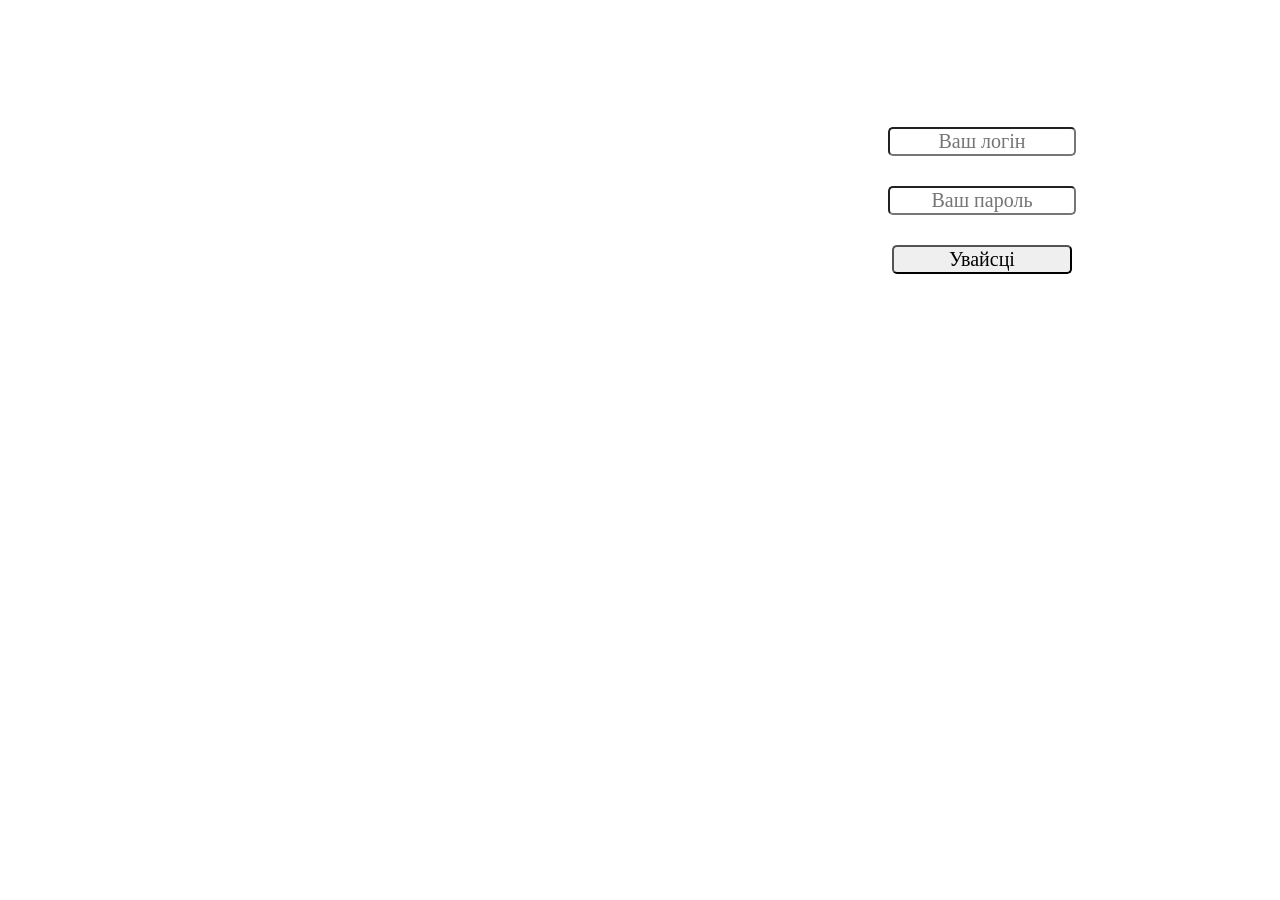
<file: index.html>
<!doctype html><html lang="en"><head><meta charset="utf-8"/><link rel="icon" href="/favicon.ico"/><meta name="viewport" content="width=device-width,initial-scale=1"/><meta name="theme-color" content="#000000"/><meta name="description" content="Web site created using create-react-app"/><link rel="apple-touch-icon" href="/logo192.png"/><link rel="manifest" href="/manifest.json"/><title>React App</title><link href="/static/css/main.b3d0289a.chunk.css" rel="stylesheet"></head><body><noscript>You need to enable JavaScript to run this app.</noscript><div id="root"></div><script>!function(e){function r(r){for(var n,l,a=r[0],f=r[1],i=r[2],p=0,s=[];p<a.length;p++)l=a[p],Object.prototype.hasOwnProperty.call(o,l)&&o[l]&&s.push(o[l][0]),o[l]=0;for(n in f)Object.prototype.hasOwnProperty.call(f,n)&&(e[n]=f[n]);for(c&&c(r);s.length;)s.shift()();return u.push.apply(u,i||[]),t()}function t(){for(var e,r=0;r<u.length;r++){for(var t=u[r],n=!0,a=1;a<t.length;a++){var f=t[a];0!==o[f]&&(n=!1)}n&&(u.splice(r--,1),e=l(l.s=t[0]))}return e}var n={},o={1:0},u=[];function l(r){if(n[r])return n[r].exports;var t=n[r]={i:r,l:!1,exports:{}};return e[r].call(t.exports,t,t.exports,l),t.l=!0,t.exports}l.m=e,l.c=n,l.d=function(e,r,t){l.o(e,r)||Object.defineProperty(e,r,{enumerable:!0,get:t})},l.r=function(e){"undefined"!=typeof Symbol&&Symbol.toStringTag&&Object.defineProperty(e,Symbol.toStringTag,{value:"Module"}),Object.defineProperty(e,"__esModule",{value:!0})},l.t=function(e,r){if(1&r&&(e=l(e)),8&r)return e;if(4&r&&"object"==typeof e&&e&&e.__esModule)return e;var t=Object.create(null);if(l.r(t),Object.defineProperty(t,"default",{enumerable:!0,value:e}),2&r&&"string"!=typeof e)for(var n in e)l.d(t,n,function(r){return e[r]}.bind(null,n));return t},l.n=function(e){var r=e&&e.__esModule?function(){return e.default}:function(){return e};return l.d(r,"a",r),r},l.o=function(e,r){return Object.prototype.hasOwnProperty.call(e,r)},l.p="/";var a=this.webpackJsonpbelcab4=this.webpackJsonpbelcab4||[],f=a.push.bind(a);a.push=r,a=a.slice();for(var i=0;i<a.length;i++)r(a[i]);var c=f;t()}([])</script><script src="/static/js/2.fa52280c.chunk.js"></script><script src="/static/js/main.cdabd64a.chunk.js"></script></body></html>
</file>
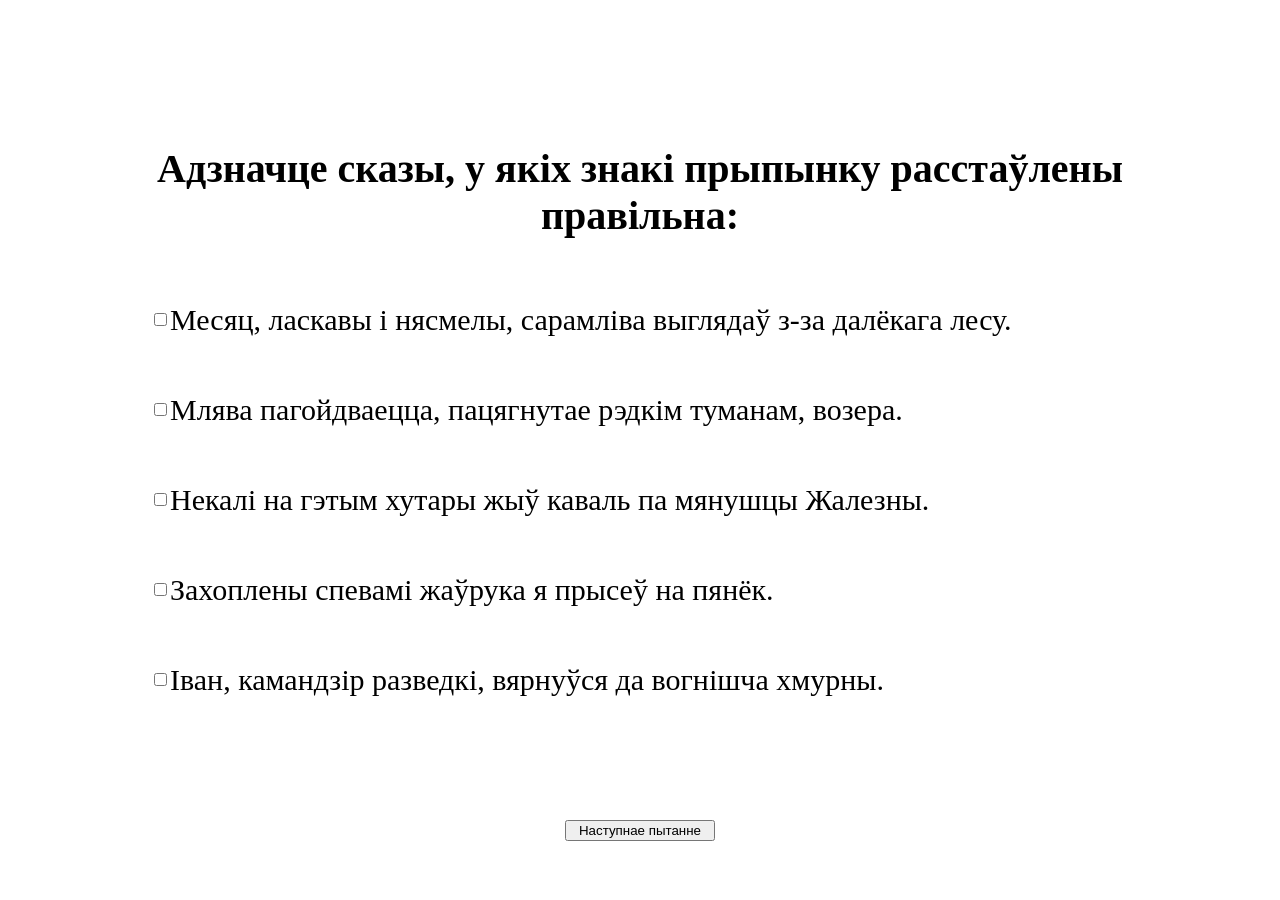
<file: Medias/Tests/belTest/index.html>
<!DOCTYPE html>
<html lang="en">
<head>
    <meta charset="UTF-8">
    <meta name="viewport" content="width=device-width, initial-scale=1.0">
    <meta http-equiv="X-UA-Compatible" content="ie=edge">
    <title>Document</title>
    <link rel="stylesheet" href="./styles/main.css">
</head>
<body>
    <div id="main">
        <p id="Quest">asfbhvdnjvdjndnkvsdkjsdvbelbel,br,l;,lbl,erbl,;rel,;sdvsdvsdvdsvsdvsdvsdvre,lgl,;l,;gmbfsmbd;bdm;dfm;ldfml;bm;lbknvdsnkvdsj</p>

        <div id="multiForm" class="forms">
            <input type="checkbox" id="m_ans0" class="m0"><label for="m_ans0" class="m1">as</label>
            <input type="checkbox" id="m_ans1" class="m0"><label for="m_ans1" class="m1">asd</label>
            <input type="checkbox" id="m_ans2" class="m0"><label for="m_ans2" class="m1">asd</label>
            <input type="checkbox" id="m_ans3" class="m0"><label for="m_ans3" class="m1">asd</label>
            <input type="checkbox" id="m_ans4" class="m0"><label for="m_ans4" class="m1">ad</label> 
        </div>

        <div id="radioForm" class="forms">
            <input type="radio" id="r_ans0" class="r0" name="q"><label for="r_ans0" class="r1">qwe</label>
            <input type="radio" id="r_ans1" class="r0" name="q"><label for="r_ans1" class="r1">qwe</label>
            <input type="radio" id="r_ans2" class="r0" name="q"><label for="r_ans2" class="r1">qw</label>
            <input type="radio" id="r_ans3" class="r0" name="q"><label for="r_ans3" class="r1">wqe</label>
            <input type="radio" id="r_ans4" class="r0" name="q"><label for="r_ans4" class="r1">qwe</label>          
        </div>

        <div id="bForm" class="forms">
            <input type="text" id="b_ans"></div>
        </div>   

    <input type="button" id="ansBut" value="Наступнае пытанне">
    </div>
</body>
    <script src="./scripts/main.js"></script>
    <script src="./scripts/logic.js"></script>
</html>
</file>
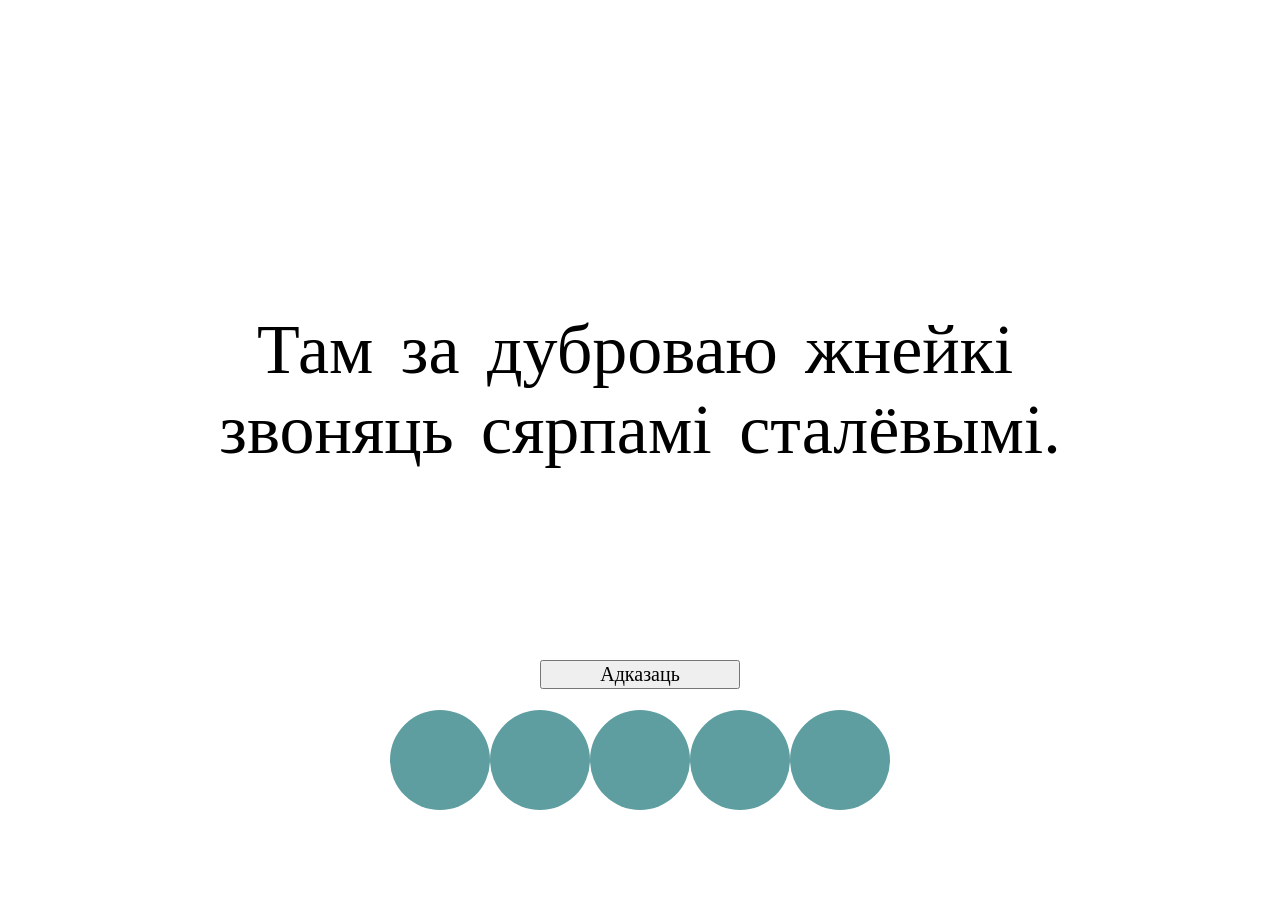
<file: Medias/Animations/8_class_ZPT.html>
<!DOCTYPE html>
<html lang="en">
<head>
    <meta charset="UTF-8">
    <meta name="viewport" content="width=device-width, initial-scale=1.0">
    <title>Document</title>
</head>
<style>
    span {
        width: 20px;
        height: 20px;        
        padding-left: 5px;
        padding-right: 5px;
    }
    p {
        font: 70px "Times New Roman";
        position: absolute;
        width: 90%;
        left: 50%;
        margin-left: -45%;
        top: 20%;        
        word-wrap: break-word;
        text-align: center;
    }
    .Anim_ {
        position: absolute;
        width: 1000px;
        height: 700px;
        left: 50%;
        top: 50%;
        margin-left: -500px;
        margin-top: -350px;        
    }
    #but{
        position: absolute;
        width: 200px;
        top: 80%;
        left: 50%;
        margin-left: -100px;
        font: 20px "Times New Roman";
    }
    #rezCircles {
        width: 500px;
        height: 110px;
        position: absolute;
        left: 50%;
        margin-left: -250px;
        top: 610px;
        display: flex;     
    }
    .rezCircle{
        width: 100px;
        height: 100px;
        border: none;
        background-color: cadetblue;
        border-radius: 50px;
    }
</style>
<body>
    <div class = "Anim_">
        <p id = "Sentence"></p>
        <input 
            id = 'but'
            type = "submit"
            onClick = butClick()
            value = "Адказаць"/>
        <div id = "rezCircles">
            <div class = "rezCircle"></div>
            <div class = "rezCircle"></div>
            <div class = "rezCircle"></div>
            <div class = "rezCircle"></div>
            <div class = "rezCircle"></div>
        </div>
    </div>
</body>
<script>
    let questArr = [];
    questArr[0] = "Я спыніўся, аслеплены сонцам, толькі на ўзлеску, перад полем.";
    questArr[1] = "Захопленыя сваімі гульнямі, мы і не заўважылі, як сонца схілілася да самага лесу.";
    questArr[2] = "Ахінутыя інеем, прыгіналіся да самай зямлі кусты малінніку і парэчак.";
    questArr[3] = "На паляне, пакрытай буйнымі кроплямі расы, раслі дзве бярозкі.";
    questArr[4] = "Ноч, ціхая, цёплая, ахутала змрокам зямлю.";
    questArr[5] = "Высокая хата, з цагляным падмуркам, з чарапічным дахам, была адной з самых прыкметных у вёсцы.";
    questArr[6] = "Над зялёным лугам, усыпаным рознымі кветкамі, гулі пчолы.";
    questArr[7] = "У вячэрнім паветры, крыху вільготным ад блізкай ракі, прыемна пахне шыпшынай.";
    questArr[8] = "Вёска стаяла каля балота, парослага густою лазою і алешнікам.";
    questArr[9] = "Сена, змочанае даждом, запахла яшчэ мацней.";
    questArr[10] = "Пакрытыя тоўстым пластом снегу, галіны дрэў гнуліся да самай зямлі.";
    questArr[11] = "Ходзячы па моху, Платон пачаў натрапляць на баравікі.";
    questArr[12] = "Вада, мутная, цяжкая, ціха білася аб бераг, калыхала прыбярэжныя кусты.";
    questArr[13] = "Рака, спакойная ўчора, уночы выйшла з берагоў.";
    questArr[14] = "Трава, рослая, густая, валілася на бок тугім валам.";
    questArr[15] = "Смуга, тонкая, сіняватая, песціла лясы і лугі.";
    questArr[16] = "Вядомы майстар, Васіль Іванавіч застаўся сціплым чалавекам.";
    questArr[17] = "Піліп, па мянушцы Лысы, сядзеў на лаўцы свайго дзеда.";
    questArr[18] = "Сын лесніка, я сам з маленства любіў блукаць па лесе, назіраць за птушкамі, жывёламі.";
    questArr[19] = "На свеце ўсё знойдзеш, апрача бацькі і маці.";
    questArr[20] = "Сёння Міхась дзяжурыў замест сябра.";
    questArr[21] = "Многія, асабліва мужчыны, так і не вярнуліся з вайны.";
    questArr[22] = "Ніхто, нават вецер, не кранае галін яблынь і груш у белай квецені.";
    questArr[23] = "Уперадзе стаяў лясок, пераважна хваёвы.";
    questArr[24] = "Лес быў пераважна бярозавы.";
    questArr[25] = "У Арыны, апрача яе вонкавай прыгажосці, было нешта сваё.";
    questArr[26] = "Увесь месяц, за выключэннем пяці-сямі дзён, ішлі халодныя дажджы.";
    questArr[27] = "У лесе, апрача чарніц, было многа суніц.";
    questArr[28] = "Раскінуўшы крылы, чайка планіруе ў паветры, выглядаючы ў вадзе сабе здабычу.";
    questArr[29] = "То скачучы з купіны на купіну, то павольна ідучы па вузкіх сцежках, доўга хадзіў Яўген па балоце.";
    questArr[30] = "Кіраўнікі дзяржаў, падпісаўшы дагавор, правялі прэс-канферэнцыю.";
    questArr[31] = "Не змаўкаючы, моцна гула завіруха.";
    questArr[32] = "Набраўшыся смеласці, можна лёгка выканаць нават складаную работу.";
    questArr[33] = "Не зважаючы на дождж, мы шпарка крочылі па лясной дарозе.";
    questArr[34] = "Паабедаўшы, касцы паселі ў цень пад разложыстым дубам.";
    questArr[35] = "Наўкол пляменнікі сязелі, на дзядзьку пільна ўсе глядзелі, як ён, рукавы закасаўшы, па тарцы шоргаў, шапку зняўшы.";
    questArr[36] = "Нагаварыўшыся, жанчыны разышліся па сваіх дварах.";
    questArr[37] = "Хутка хмара, аддаўшы зямлі належнае, пасвятлела і разарвалася на шматкі.";
    questArr[38] = "Воўк авечку бярэ не выбіраючы.";
    questArr[39] = "Песні салаўіныя льюцца не сціхаючы.";
    questArr[40] = "Трэба быць аптымістам і жыць не апускаючы рук.";
    questArr[41] = "Не прывыкла мая бабуля сядзець склаўшы рукі.";
    questArr[42] = "Возьме наш хлопец жалеза кавалак ды, кінуўшы ў печ, нагрэе ўдала.";
    questArr[43] = "Сонца падымалася вышэй, рупліва аглядаючы зямлю і рассыпаючы над ёю святло і цеплыню.";
    questArr[44] = "І ў садзе, і на рацэ стаяла дзівосная цішыня.";
    questArr[45] = "Дзесьці высока-высока, за самымі хмарамі, курлыкалі журавы.";
    questArr[46] = "Там, удалечыні, каля лесу, раскінулася прырэчная лагчына.";
    questArr[47] = "А было гэта тыдзень таму, у нядзелю, пад вечар.";
    questArr[48] = "Там, за дуброваю, жнейкі звоняць сярпамі сталёвымі.";
    questArr[49] = "Воддаль, пад стромкімі бярозамі, цэлымі сямейкамі растуць мухаморы.";
    questArr[50] = "Будынак упрыгожылі хораша, па-святочнаму.";
    questArr[51] = "Тут, за рэчкай, адразу пачыналася поле.";
    questArr[52] = "Учора, раніцай, дзеці хадзілі ў грыбы.";
    questArr[53] = "Мілена гаварыла хутка, слова за словам.";
    questArr[54] = "Там, за поплавам, на пагорку, купалася ў сонечным святле вёска.";
    questArr[55] = "Тут, у вас, я штодзень хаджу ў кавярню.";
    questArr[56] = "Толькі тут, на вузкай сцежцы, я змог добра разгледзець рэшткі гэтага дома-палаца Стругача.";
    questArr[57] = "Узыходзіла, прабіваючыся праз імглу, сонца.";
    questArr[58] = "У багатым палацы, абкружаным мноствам лёкаяў, жыве Сын Шчасця.";
    questArr[59] = "На станцыю павёз Архіпа той жа сват, сівы дзед Яхім.";
    questArr[60] = "Летам, асабліва ў ліпені, двор пусцеў, зарастай травою, маліннікам.";
    questArr[61] = "Людзі жылі як гарох пры дарозе, людзі жылі ў штодзённай трывозе.";
    questArr[62] = "Карына як язык праглынула.";
    questArr[63] = "У гэтыя хвіліны яна была для яго як маці.";
    questArr[64] = "Патрэбна мне гэтая гульня «Blizzard» як леташні снег.";
    questArr[65] = "Не паспеў  Клім падумаць, як перад ім як з зямлі вырас механік іх карабля.";
    questArr[66] = "Па камянях, нібы тая змейка, вілася Ашмянка.";
    questArr[67] = "Над Ашмянамі, прыбраная ў зоры, апускаецца ноч.";
    questArr[68] = "Настаўнік, стаміўшыся, прысеў на крэсла.";
    questArr[69] = "На ўзгорку, між кустоўя і дрэў, выглядалі рэшткі  кляштару францішканаў.";
    questArr[70] = "Дзеці з нецярпеннем чакалі бацьку і прыслухоўваліся да кожнага кроку ў двары.";
    questArr[71] = "Славамір зацікавіўся біялогіяй і стаў наведваць батанічны сад.";
    questArr[72] = "Абуўшыся, шчаслівы Герман, выскачыў з хаты.";
    questArr[73] = "Дзед замоўк як мыла з’еўшы.";
    questArr[74] = "Ян быў ні рыба ні мяса.";
    questArr[75] = "Падсілкаваўшыся, Марк рушыў далей, яшчэ да вечара мінуў балота.";
    questArr[76] = "Я вярнуўся ў хату і, на запальваючы бра, сеў на ложак.";
    questArr[77] = "Вярнуўшыся ў палатку, Эдгар, не запальваючы ліхтарык, пачаў шукаць планшэт.";
    questArr[78] = "Нягледзячы на трывожны час, рынак жыў сваім звычайным жыццём.";
    questArr[79] = "Вучні пайшлі ў паход нягледзячы на дрэннае надвор’е.";
    questArr[80] = "Гэта зрабіў Міраслаў нягледзячы на забарону бацькоў.";
    questArr[81] = "Добра ў садзе хадзіць, сустракаючы сонечны ранак.";
    questArr[82] = "Рана ўстаўшы, многа зробіш.";
    questArr[83] = "Мілана сядзела, падпёршы рукою шчаку, і ўлюбёна назірала за настаўнікам.";
    questArr[84] = "Не змаўкаючы, моцна гула мяцеліца.";
    questArr[85] = "Пагойдваючыся ад ветру, моцна скрыпелі галінкі.";

    let maxQuest = 5;
    let curArr = [ ];
    let curInd = 0;
    let curSpanIndex = 0;
    let spanArr = [];
    let rightAnsw = 0;

    ShuffleArr( questArr );
    
    for ( let i =0; i< maxQuest; i++ ) {
        curArr[i] = questArr[i]
    }

    function ShuffleArr( array ) {        
        array.sort(() => Math.random() - 0.5);
    }
    
    function SpanClick( el ) {
        el.innerHTML === " , " ? el.innerHTML = "   " : el.innerHTML = " , "       
    }
    function ShowQuest() {
        let sent = curArr[curInd].replace(/,/g, '@')
        sent = sent.replace(/ /g, "#");
        sent = sent.replace(/@#/g, "@");
           
        sent = sent.replace(/#/g, '<span onClick = SpanClick(this)> </span>');
        sent = sent.replace(/@/g, '<span onClick = SpanClick(this)> </span>');

        document.getElementById("Sentence").innerHTML = sent;
    }
    
    ShowQuest();

    function ShowCurSent() {
        let ss = document.getElementById("Sentence").innerHTML;
      
        ss = ss.replace( /span onclick/g, '');           
        ss = ss.replace( /_<\/span>/g, '');    
        // ss = ss.replace(/<="SpanClick(this)">_/g, '');
        ss = ss.replace(/>_/g, '');
        ss = ss.replace(/<="SpanClick/g, '');
        ss = ss.replace(/"/g, '');
        ss = ss.replace(/this/g, '');
        ss = ss.replace(/\(\)/g, '');
        ss = ss.replace(/<\/span>/g, '');
        ss = ss.replace(/> /g, '');

        // console.log( ss.replace(/ /g,'') +"---- "+curArr[curInd].replace(/ /g,'') + "--- " +(ss.replace(/ /g,'') == curArr[curInd].replace(/ /g,'')));
        return (ss.replace(/ /g,'') == curArr[curInd].replace(/ /g,''))
    }
    function butClick() {   
       if ( ShowCurSent() ) {
           rightAnsw += 1;
           document.getElementsByClassName("rezCircle")[curInd].style.backgroundColor = "green";
       }
       else {
           document.getElementsByClassName("rezCircle")[curInd].style.backgroundColor = "red";
       }
       curInd += 1;
       if ( curInd < maxQuest ) {
           ShowQuest();
       }
    }
</script> 
</html>
</file>
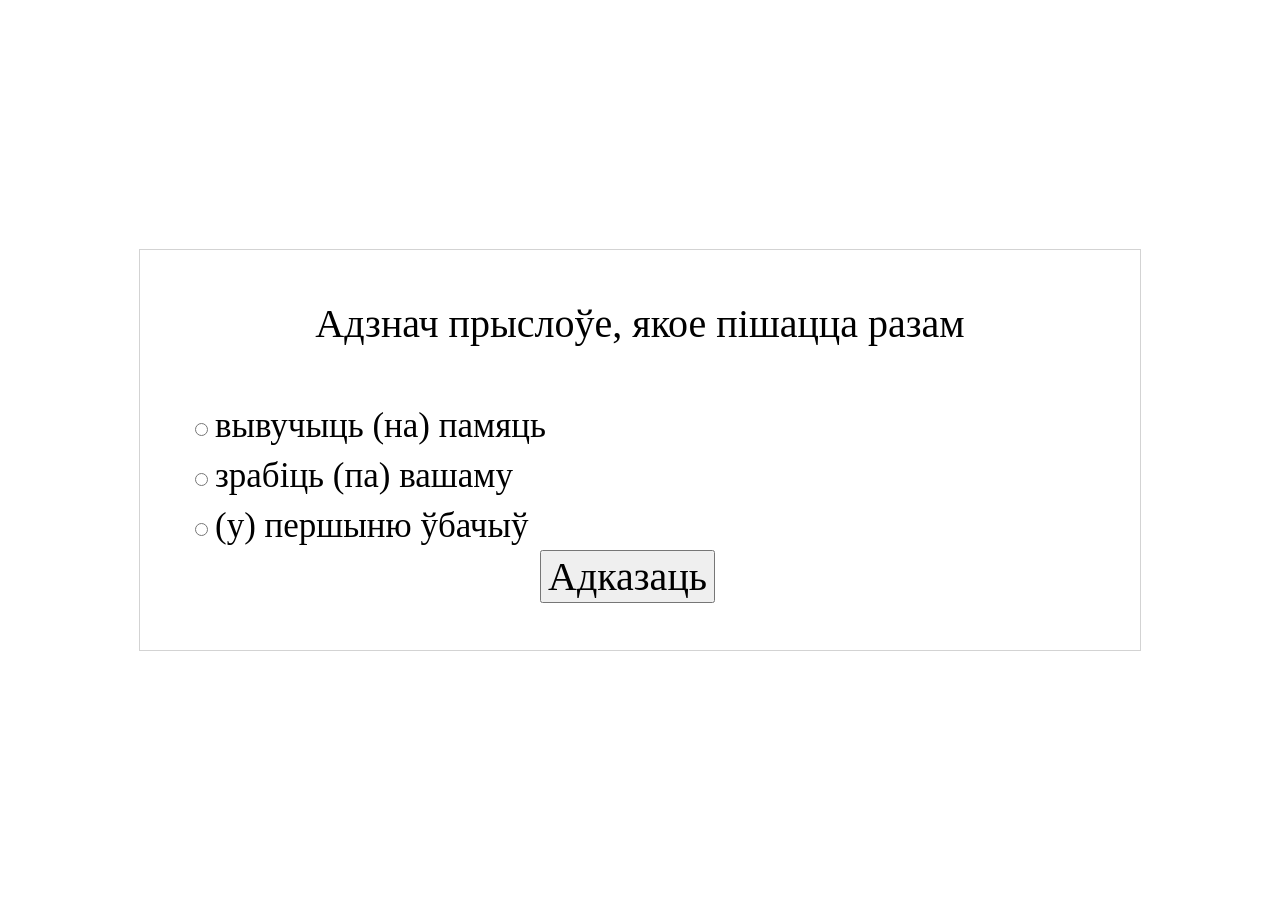
<file: Medias/Tests/ТЭСТ (Прыслоўе) + .html>
<!DOCTYPE html>
<html lang="en">
<head>
    <meta charset="UTF-8">
    <title>Document</title>
</head>
    <style>
        #main{
            position: absolute;
            width: 1000px;
            height: 400px;
            left: 50%;
            top: 50%;
            
            margin-left: -500px;
            margin-top: -200px;
            box-shadow: 0 0 0 1px lightgray;
            overflow: hidden;
        }
        p{
           position: absolute;
           left: 0px;
           width: 100%;
           top: 10px;
           font:40px 'Times New Roman';
           text-align: center;
        }
        #result{
            left: 105%;
            font:35px "Times New Roman";
            text-align: center;
            top: 40%;
        }
        #r0,#r1,#r2{
            position: absolute;
            left: 50px;
            top: 170px;
            font:20px 'Times New Roman';
            checked:false;
        }
        #r1{
            top: 220px;
        }
        #r2{
            top: 270px;
        }
        #but1{
            position: absolute;
            left: 50%;
            top: 300px;
            margin-left: -100px;
            font: 40px 'Times New Roman';
        }
        #l0,#l1,#l2{
            position: absolute;
            left: 75px;
            top: 121px;
            font:35px 'Times New Roman';
            text-align: left;
        }
        #l1{
            top: 171px;
        }
        #l2{
            top: 221px;
        }
    </style>
<body>
      <div id="main">
          <p id="quest">Адзнач прыслоўе, якое пішацца разам</p>
          <input type="radio" id="r0" class="r"><p id="l0" class="l">вывучыць (на) памяць</p>
          <input type="radio" id="r1" class="r"><p id="l1" class="l">зрабіць (па) вашаму</p>
          <input type="radio" id="r2" class="r"><p id="l2" class="l">(у) першыню ўбачыў</p>
          <input type="button" id="but1" value="Адказаць">
          <p id="result">Ваш вынік:</p>            
      </div>
</body>
<script>
    var quests=[];
    quests[0]='Адзнач прыслоўе, якое пішацца разам';
    quests[1]='Адзнач словазлучэнне, у якім на месцы пропуску трэба пісаць літару і';
    quests[2]='Адзнач словазлучэнне, у якім прыслоўе пішацца з часціцай НЕ асобна';
    quests[3]='Адзнач прыслоўе, у якім правільна пастаўлены націск';
    quests[4]='Адзнач блізкае да прыслоўя спалучэнне, якое пішацца асобна';
    quests[5]='Адзнач слова, якое пішацца праз злучок';
    var answers=[];
    for (var i=0;i<6;i++){answers[i]=[];}
    answers[0][0]='вывучыць (на) памяць';answers[0][1]='зрабіць (па) вашаму';answers[0][2]='(у) першыню ўбачыў';
    answers[1][0]='н...калі сустракаліся';answers[1][1]='н...дзе зусім побач';answers[1][2]='н...дзе не відаць';
    answers[2][0]='зраблю (не) сёння';answers[2][1]='(не) абходна зрабіць';answers[2][2]='(не) таропка ісці';
    answers[3][0]='накарміць дасытА';answers[3][1]='крыхУ паспаць';answers[3][2]='стаялі абaпAл';
    answers[4][0]='(як) раз насупраць';answers[4][1]='адказаць (на) хаду';answers[4][2]='разбураны (да) шчэнту';
    answers[5][0]='(па) ціху';answers[5][1]='(на) заўтра';answers[5][2]='(абы) куды';
    var checks=document.getElementsByClassName('r');    
    for (var i=0;i<3;i++){
        checks[i].onclick=function(){
            console.log('');
         checks[0].checked=false;
         checks[1].checked=false;
         checks[2].checked=false;
         this.checked=true;          
        }        
    }
    var labels=document.getElementsByClassName('l');
    for (var i=0;i<3;i++){
        labels[i].onclick=function(){
         checks[0].checked=false;
         checks[1].checked=false;
         checks[2].checked=false;
         checks[this.id[1]/1].checked=true;      
        }        
    }
   
    var nowQuest=0;
    
    var showText=function(){
        document.getElementById('quest').innerText=quests[nowQuest];  
        labels[0].innerText=answers[nowQuest][0];  
         labels[1].innerText=answers[nowQuest][1];  
          labels[2].innerText=answers[nowQuest][2];      
    }
    showText();
    var checkRight=function(){
        var ans='';
        if (checks[0].checked){ans=labels[0].innerText};
        if (checks[1].checked){ans=labels[1].innerText};
        if (checks[2].checked){ans=labels[2].innerText};
        if (!checks[0].checked && !checks[1].checked && !checks[2].checked){ans='N'} 
        console.log(ans);
        return ans;
    }
    var rigthsAnswers=['(у) першыню ўбачыў','н...дзе не відаць','зраблю (не) сёння','крыхУ паспаць','адказаць (на) хаду','(абы) куды'];
    var rightCount=0;
    document.getElementById('but1').onclick=function(){
        if (nowQuest<5){
            if (checkRight()=='N') {alert('Не выбраны адказ!')}
            else {
                if (checkRight()==rigthsAnswers[nowQuest]){rightCount++;}
                  nowQuest++;  
                  checks[0].checked=false;
                  checks[1].checked=false;
                  checks[2].checked=false;                
                }          
            showText();
        }
        else{
             if (checkRight()=='N') {alert('Не выбраны адказ!')}
            else {
                if (checkRight()==rigthsAnswers[nowQuest]){rightCount++;}
                  nowQuest++;                  
            }     
            document.getElementById('quest').style.left=-105+"%";
            labels[0].style.left=-105+'%';
            labels[1].style.left=-105+'%';
            labels[2].style.left=-105+'%';
            checks[0].style.left=-105+'%';
            checks[1].style.left=-105+'%';
            checks[2].style.left=-105+'%';
            document.getElementById('but1').style.left=-105+'%';   
            console.log(rightCount);  
            if (rightCount==0){document.getElementById('result').innerText='Няма верных адказаў.Паўтары тэму!';}
             if (rightCount==1){document.getElementById('result').innerText='1 дакладны адказ. Паўтары тэму!';}
              if (rightCount==2){document.getElementById('result').innerText='2 дакладныя адказы.Паўтары тэму!';}
               if (rightCount==3){document.getElementById('result').innerText='Толькі 3 дакладныя адказы.Бяры кнігу і вучыся!';}
                if (rightCount==4){document.getElementById('result').innerText='4 дакладныя адказы. Добра, але есць прабелы.';}
                 if (rightCount==5){document.getElementById('result').innerText='Нядрэнна, але толькі 5 дакладных адказаў.';} 
                  if (rightCount==6){document.getElementById('result').innerText='Малайчынка! Цудоўны вынік!';}     
           document.getElementById('result').style.left=0;
                        
        }
    }
    
</script>
</html>
</file>
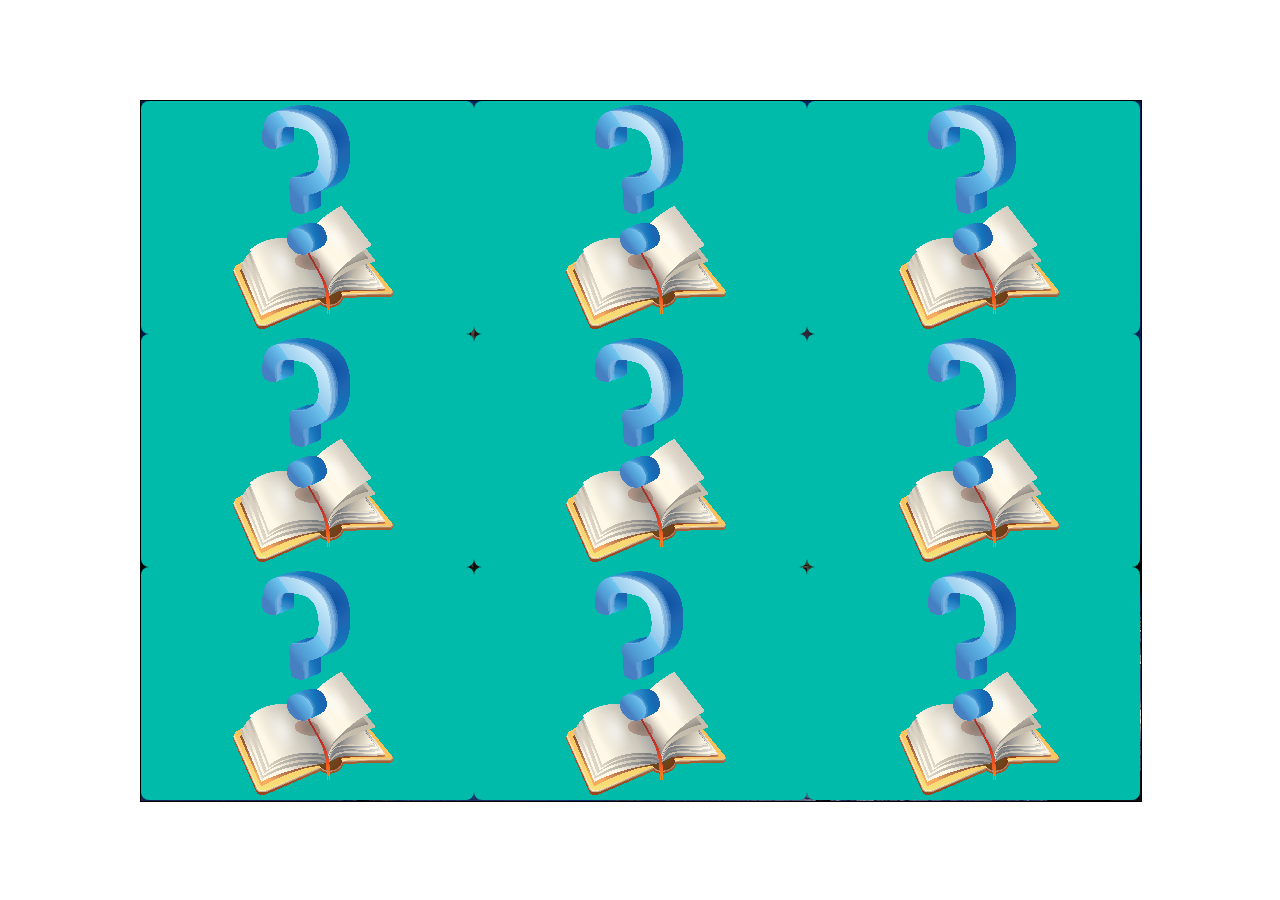
<file: Medias/Animations/Анимация_литература_замки/castle.html>
<!DOCTYPE html>
<html lang="en">
<head>
    <meta charset="UTF-8">
    <title></title>
    <link rel="stylesheet" href="./style.css">
</head>
<body>
    <div id="main">
    <p id="quest">Q12</p>
    <p id="answ1">A1</p>
    <p id="answ2">A2</p>
    </div>
</body>
    <script src="scripts/CastleLogic.js"></script>
 
</html>
</file>
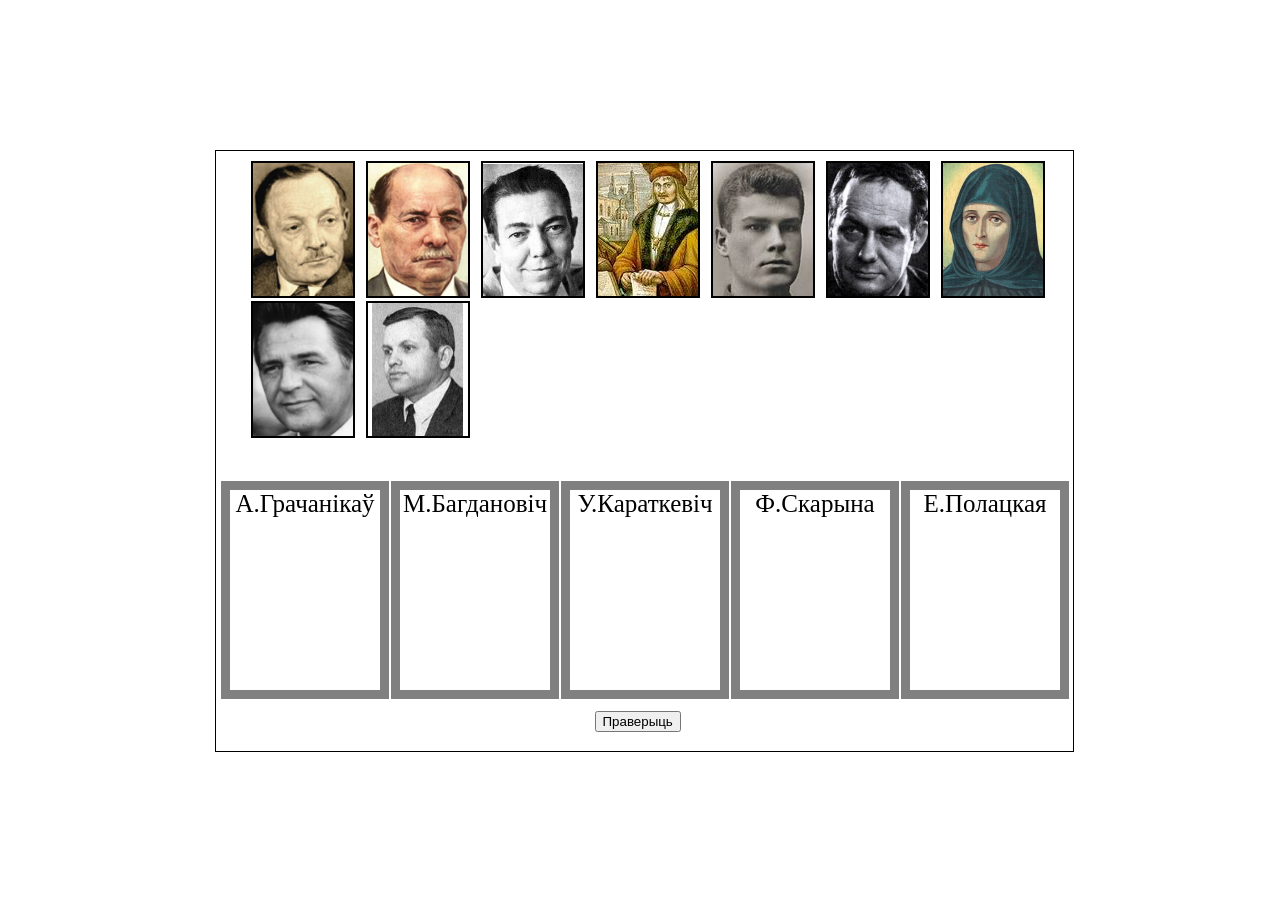
<file: Medias/Animations/Анимация_портреты - дополненная+Ставер/Портреты.html>
<!DOCTYPE html>
<html>
<head lang="en">
    <meta charset="UTF-8">
    <title></title>
</head>
<style>
    #main{
        position: absolute;
        width: 857px;
        height: 600px;
        left: 50%;
        top: 50%;
        margin-left: -425px;
        margin-top: -300px;
        border: 1px solid black;
        overflow: hidden;
    }
    .port{
        position: absolute;
        top: 10px;
        width: 100px;
        height: 133px;
        border: 2px solid black;
        overflow: hidden;
    }
    .port2{
        position: absolute;
        top: 150px;
        width: 100px;
        height: 133px;
        border: 2px solid black;
        overflow: hidden;
    }
    #q1{
        left: 35px;
    }
    #q2{
        left: 150px;
    }
    #q3{
        left: 265px;
    }
    #q4{
        left: 380px;
    }
    #q5{
        left: 495px;
    }
    #q6{
        left: 610px;
    }
    #q7{
        left: 725px;
    }

    #q8{
        left: 35px;
    }
    #q9{
        left: 150px;
    }
    .target{
        position: absolute;
        width: 150px;
        height: 200px;
        top: 330px;
        border: 9px solid gray;
        text-align: center;
        font-size: 25px;
    }
    #targer1{
        left: 5px;
    }
    #targer2{
        left: 175px;

    }
    #targer3{
        left: 345px;

    }
    #targer4{
        left: 515px;

    }
    #targer5{
        left: 685px;

    }
#Checker{
    position: absolute;
    left: 50%;
    margin-left: -50px;
    top: 560px;
}
</style>
<body>
<script src="jquery-1.11.2.min.js"></script>
<script src="jquery-ui.min.js"></script>
<div id="main">
    <div id="targer1" class="target"></div>
    <div id="targer2" class="target"></div>
    <div id="targer3" class="target"></div>
    <div id="targer4" class="target"></div>
    <div id="targer5" class="target"></div>

    <img src="ports/1.png" id="q1" class="port" name="Я.Купала">
    <img src="ports/2.png" id="q2"  class="port" name="Я.Колас">
    <img src="ports/3.png" id="q3"  class="port" name="У.Караткевіч">
    <img src="ports/4.png" id="q4"  class="port" name="Ф.Скарына">
    <img src="ports/5.png" id="q5" class="port" name="М.Багдановіч">
    <img src="ports/6.png" id="q6" class="port" name="І.Мележ">
    <img src="ports/7.png" id="q7" class="port" name="Е.Полацкая">
    <img src="ports/8.png" id="q8" class="port2" name="А.Грачанікаў">
    <img src="ports/9.png" id= "q9" class=" port2 " name = "А.Ставер" >
   

    <input type="button" id="Checker" value="Праверыць">
</div>
<script>

    function shuffle(o){
        for (var k, x,i=o.length;i;j=Math.floor(Math.random()*i),x=o[--i],o[i]=o[j],o[j]=x);
        return o;
    }
    var nowPort;
    var q1=document.getElementById("q1");

    var posrArr=new Array();
    var RightAnsw=["Я.Купала","Я.Колас","У.Караткевіч","Ф.Скарына","М.Багдановіч","І.Мележ","Е.Полацкая","А.Грачанікаў", "А.Ставер"];
    console.log("first ="+RightAnsw);
    RightAnsw=shuffle(RightAnsw);
    console.log("second ="+RightAnsw);

    var tar1=document.getElementById("targer1");
    var tar2=document.getElementById("targer2");
    var tar3=document.getElementById("targer3");
    var tar4=document.getElementById("targer4");
    var tar5=document.getElementById("targer5");

    tar1.innerHTML=RightAnsw[0];
    tar2.innerHTML=RightAnsw[1];
    tar3.innerHTML=RightAnsw[2];
    tar4.innerHTML=RightAnsw[3];
    tar5.innerHTML=RightAnsw[4];


    q1.onmouseup=function(event){
        nowPort=this;
    };

    var q2=document.getElementById("q2");
    q2.onmouseup=function(event){
        nowPort=this;

    };

    var q3=document.getElementById("q3");
    q3.onmouseup=function(event){
        nowPort=this;
    };

    var q4=document.getElementById("q4");
    q4.onmouseup=function(event){
        nowPort=this;
    };

    var q5=document.getElementById("q5");
    q5.onmouseup=function(event){
        nowPort=this;
    };

    var q6=document.getElementById("q6");
    q6.onmouseup=function(event){
        nowPort=this;
    };

    var q7=document.getElementById("q7");
    q7.onmouseup=function(event){
        nowPort=this;
    };

    var q8=document.getElementById("q8");
    q8.onmouseup=function(event){
        nowPort=this;
    };
    var q9=document.getElementById("q9");
    q9.onmouseup=function(event){
        nowPort=this;
    };
    $(document).ready(function(){
        var $port1=$("#q1");
        $port1.draggable( );

        var $port2=$("#q2");
        $port2.draggable( );

        var $port3=$("#q3");
        $port3.draggable( );

        var $port4=$("#q4");
        $port4.draggable( );

        var $port5=$("#q5");
        $port5.draggable( );

        var $port6=$("#q6");
        $port6.draggable( );

        var $port7=$("#q7");
        $port7.draggable( );

        var $port8=$("#q8");
        $port8.draggable( );
        
        var $port9=$("#q9");
        $port9.draggable( );

        var $tar1=$("#targer1");
        var $tar2=$("#targer2");
        var $tar3=$("#targer3");
        var $tar4=$("#targer4");
        var $tar5=$("#targer5");

        $tar1.droppable({
            drop:function(event,ui){
              {posrArr[0]=nowPort.name;
                  nowPort.style.top=385+"px";
                  nowPort.style.left=40+"px";
               nowPort="";}
            }
        })  ;
        $tar2.droppable({
            drop:function(event,ui){
                {posrArr[1]=nowPort.name;
                    nowPort.style.top=385+"px";
                    nowPort.style.left=210+"px";
                 nowPort="";}
            }
        })  ;
        $tar3.droppable({
            drop:function(event,ui){
                {posrArr[2]=nowPort.name;
                    nowPort.style.top=385+"px";
                    nowPort.style.left=380+"px";
                    nowPort="";}
            }
        })  ;

        $tar4.droppable({
            drop:function(event,ui){
                {posrArr[3]=nowPort.name;
                    nowPort.style.top=385+"px";
                    nowPort.style.left=550+"px";
                    nowPort="";}
            }
        })  ;

        $tar5.droppable({
            drop:function(event,ui){
                {posrArr[4]=nowPort.name;
                    nowPort.style.top=385+"px";
                    nowPort.style.left=720+"px";
                    nowPort="";}
            }
        })  ;
        $("#Checker").click(function(){
            console.log(posrArr);
            if (posrArr[0]==RightAnsw[0]){$tar1.animate({"border-color":"green"},"slow")}
            else {$tar1.animate({"border-color":"red"},"slow")}

            if (posrArr[1]==RightAnsw[1]){$tar2.animate({"border-color":"green"},"slow")}
            else {$tar2.animate({"border-color":"red"},"slow")}

            if (posrArr[2]==RightAnsw[2]){$tar3.animate({"border-color":"green"},"slow")}
            else {$tar3.animate({"border-color":"red"},"slow")}

            if (posrArr[3]==RightAnsw[3]){$tar4.animate({"border-color":"green"},"slow")}
            else {$tar4.animate({"border-color":"red"},"slow")}

            if (posrArr[4]==RightAnsw[4]){$tar5.animate({"border-color":"green"},"slow")}
            else {$tar5.animate({"border-color":"red"},"slow")}

            $(this).animate({"top":"1200px"},"slow");
        })
    });

</script>
</body>
</html>
</file>
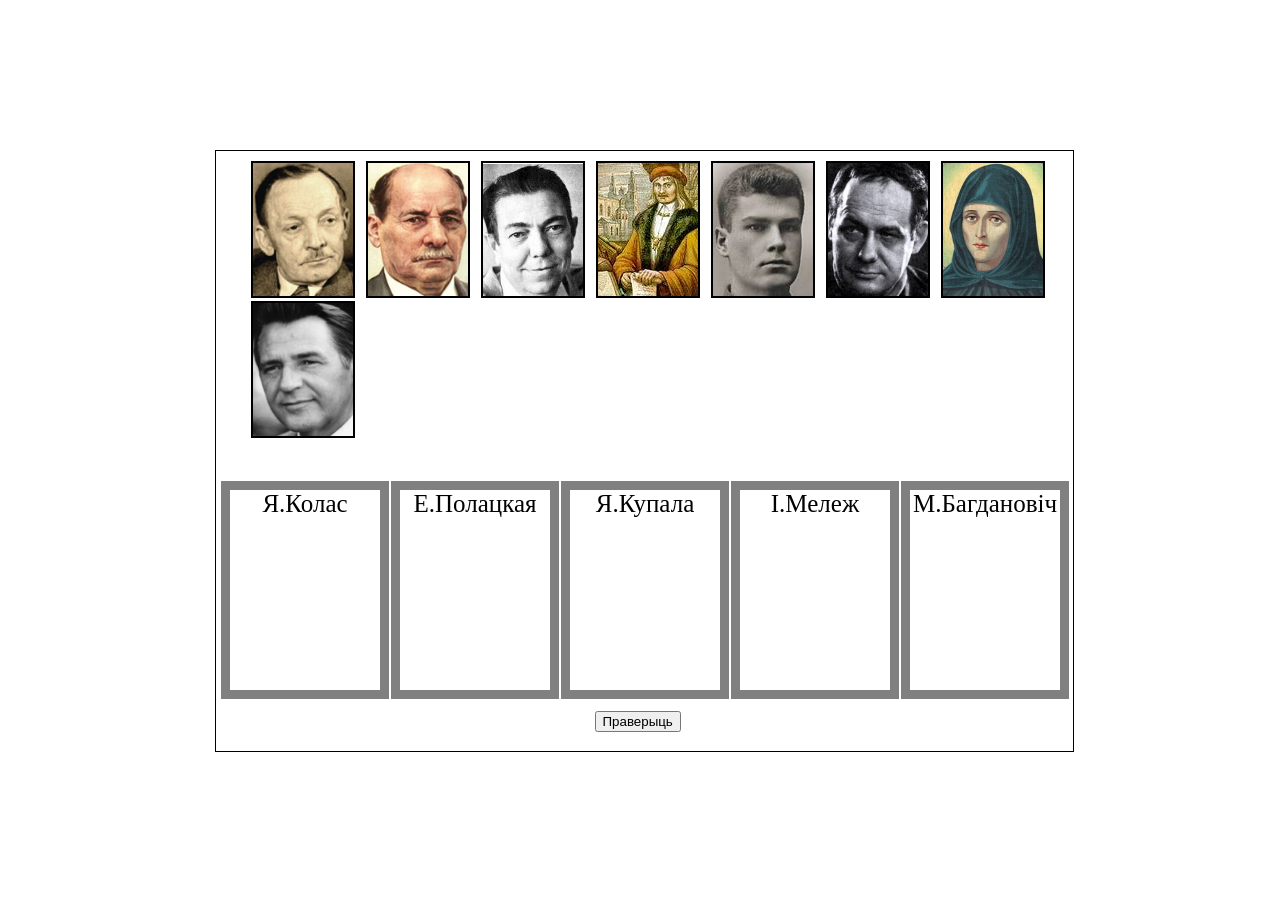
<file: Medias/Animations/Анимация_портреты - дополненная/Портреты.html>
<!DOCTYPE html>
<html>
<head lang="en">
    <meta charset="UTF-8">
    <title></title>
</head>
<style>
    #main{
        position: absolute;
        width: 857px;
        height: 600px;
        left: 50%;
        top: 50%;
        margin-left: -425px;
        margin-top: -300px;
        border: 1px solid black;
        overflow: hidden;
    }
    .port{
        position: absolute;
        top: 10px;
        width: 100px;
        height: 133px;
        border: 2px solid black;
        overflow: hidden;
    }
    .port2{
        position: absolute;
        top: 150px;
        width: 100px;
        height: 133px;
        border: 2px solid black;
        overflow: hidden;
    }
    #q1{
        left: 35px;
    }
    #q2{
        left: 150px;
    }
    #q3{
        left: 265px;
    }
    #q4{
        left: 380px;
    }
    #q5{
        left: 495px;
    }
    #q6{
        left: 610px;
    }
    #q7{
        left: 725px;
    }

    #q8{
        left: 35px;
    }
    .target{
        position: absolute;
        width: 150px;
        height: 200px;
        top: 330px;
        border: 9px solid gray;
        text-align: center;
        font-size: 25px;
    }
    #targer1{
        left: 5px;
    }
    #targer2{
        left: 175px;

    }
    #targer3{
        left: 345px;

    }
    #targer4{
        left: 515px;

    }
    #targer5{
        left: 685px;

    }
#Checker{
    position: absolute;
    left: 50%;
    margin-left: -50px;
    top: 560px;
}
</style>
<body>
<script src="jquery-1.11.2.min.js"></script>
<script src="jquery-ui.min.js"></script>
<div id="main">
    <div id="targer1" class="target"></div>
    <div id="targer2" class="target"></div>
    <div id="targer3" class="target"></div>
    <div id="targer4" class="target"></div>
    <div id="targer5" class="target"></div>

    <img src="ports/1.png" id="q1" class="port" name="Я.Купала">
    <img src="ports/2.png" id="q2"  class="port" name="Я.Колас">
    <img src="ports/3.png" id="q3"  class="port" name="У.Караткевіч">
    <img src="ports/4.png" id="q4"  class="port" name="Ф.Скарына">
    <img src="ports/5.png" id="q5" class="port" name="М.Багдановіч">
    <img src="ports/6.png" id="q6" class="port" name="І.Мележ">
    <img src="ports/7.png" id="q7" class="port" name="Е.Полацкая">
    <img src="ports/8.png" id="q8" class="port2" name="А.Грачанікаў">
   

    <input type="button" id="Checker" value="Праверыць">
</div>
<script>

    function shuffle(o){
        for (var k, x,i=o.length;i;j=Math.floor(Math.random()*i),x=o[--i],o[i]=o[j],o[j]=x);
        return o;
    }
    var nowPort;
    var q1=document.getElementById("q1");

    var posrArr=new Array();
    var RightAnsw=["Я.Купала","Я.Колас","У.Караткевіч","Ф.Скарына","М.Багдановіч","І.Мележ","Е.Полацкая","А.Грачанікаў"];
    console.log("first ="+RightAnsw);
    RightAnsw=shuffle(RightAnsw);
    console.log("second ="+RightAnsw);

    var tar1=document.getElementById("targer1");
    var tar2=document.getElementById("targer2");
    var tar3=document.getElementById("targer3");
    var tar4=document.getElementById("targer4");
    var tar5=document.getElementById("targer5");

    tar1.innerHTML=RightAnsw[0];
    tar2.innerHTML=RightAnsw[1];
    tar3.innerHTML=RightAnsw[2];
    tar4.innerHTML=RightAnsw[3];
    tar5.innerHTML=RightAnsw[4];


    q1.onmouseup=function(event){
        nowPort=this;
    };

    var q2=document.getElementById("q2");
    q2.onmouseup=function(event){
        nowPort=this;

    };

    var q3=document.getElementById("q3");
    q3.onmouseup=function(event){
        nowPort=this;
    };

    var q4=document.getElementById("q4");
    q4.onmouseup=function(event){
        nowPort=this;
    };

    var q5=document.getElementById("q5");
    q5.onmouseup=function(event){
        nowPort=this;
    };

    var q6=document.getElementById("q6");
    q6.onmouseup=function(event){
        nowPort=this;
    };

    var q7=document.getElementById("q7");
    q7.onmouseup=function(event){
        nowPort=this;
    };

    var q8=document.getElementById("q8");
    q8.onmouseup=function(event){
        nowPort=this;
    };

    $(document).ready(function(){
        var $port1=$("#q1");
        $port1.draggable( );

        var $port2=$("#q2");
        $port2.draggable( );

        var $port3=$("#q3");
        $port3.draggable( );

        var $port4=$("#q4");
        $port4.draggable( );

        var $port5=$("#q5");
        $port5.draggable( );

        var $port6=$("#q6");
        $port6.draggable( );

        var $port7=$("#q7");
        $port7.draggable( );

        var $port8=$("#q8");
        $port8.draggable( );

        var $tar1=$("#targer1");
        var $tar2=$("#targer2");
        var $tar3=$("#targer3");
        var $tar4=$("#targer4");
        var $tar5=$("#targer5");

        $tar1.droppable({
            drop:function(event,ui){
              {posrArr[0]=nowPort.name;
                  nowPort.style.top=385+"px";
                  nowPort.style.left=40+"px";
               nowPort="";}
            }
        })  ;
        $tar2.droppable({
            drop:function(event,ui){
                {posrArr[1]=nowPort.name;
                    nowPort.style.top=385+"px";
                    nowPort.style.left=210+"px";
                 nowPort="";}
            }
        })  ;
        $tar3.droppable({
            drop:function(event,ui){
                {posrArr[2]=nowPort.name;
                    nowPort.style.top=385+"px";
                    nowPort.style.left=380+"px";
                    nowPort="";}
            }
        })  ;

        $tar4.droppable({
            drop:function(event,ui){
                {posrArr[3]=nowPort.name;
                    nowPort.style.top=385+"px";
                    nowPort.style.left=550+"px";
                    nowPort="";}
            }
        })  ;

        $tar5.droppable({
            drop:function(event,ui){
                {posrArr[4]=nowPort.name;
                    nowPort.style.top=385+"px";
                    nowPort.style.left=720+"px";
                    nowPort="";}
            }
        })  ;
        $("#Checker").click(function(){
            console.log(posrArr);
            if (posrArr[0]==RightAnsw[0]){$tar1.animate({"border-color":"green"},"slow")}
            else {$tar1.animate({"border-color":"red"},"slow")}

            if (posrArr[1]==RightAnsw[1]){$tar2.animate({"border-color":"green"},"slow")}
            else {$tar2.animate({"border-color":"red"},"slow")}

            if (posrArr[2]==RightAnsw[2]){$tar3.animate({"border-color":"green"},"slow")}
            else {$tar3.animate({"border-color":"red"},"slow")}

            if (posrArr[3]==RightAnsw[3]){$tar4.animate({"border-color":"green"},"slow")}
            else {$tar4.animate({"border-color":"red"},"slow")}

            if (posrArr[4]==RightAnsw[4]){$tar5.animate({"border-color":"green"},"slow")}
            else {$tar5.animate({"border-color":"red"},"slow")}

            $(this).animate({"top":"1200px"},"slow");
        })
    });

</script>
</body>
</html>
</file>
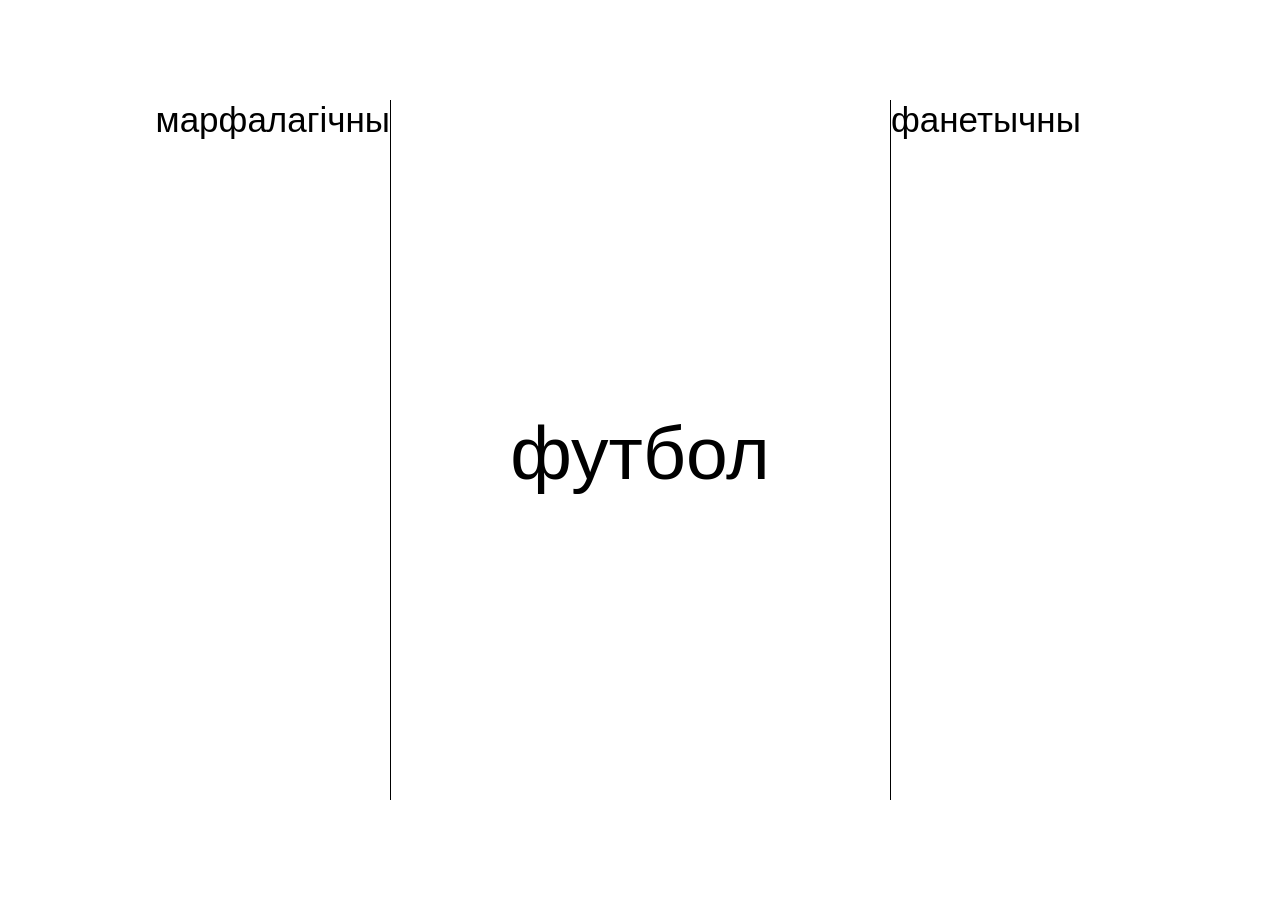
<file: Medias/Animations/Анимация_прынцыпы+/Прынцыпы.html>
<!DOCTYPE html>
<html lang="en">
<head>
	<meta charset="UTF-8">
	<title>Прынцып будовы</title>
</head>
<style>
	#main{
		position: absolute;
		left: 50%;
		top: 50%;
		margin-left: -500px;
		margin-top: -350px;
		width: 1000px;
		height: 700px;
		overflow: hidden;
		border-radius: 40px;
		font: 35px "Arial";
	}
	.leftPanel{
		text-align: right;
		position: absolute;
		width: 1250px;		
		height:100%;
		border-right: 1px solid black;
		margin-left: -1000px;
		font: 35px "Arial";
	}
	.rightPanel{
		position: absolute;
		width: 550px;
		left: 750px;
		height: 100%;
		border-left: 1px solid black; 
	}
	.middle{
		position: absolute;
		left: 200px;
		width: 600px;
		height: 700px;
	}
	#word{
		position: absolute;
		left: 0px;
		top: 50%;
		width: 600px;
		height: 75px;
		font: 75px "Arial";
		text-align: center;
		margin-top: -40px;
		-webkit-user-select: none;
	}
	.answer{
		position: absolute;
		width: 250px;
		height: 40px;
		text-align: center;
		font: 34px "Arial";
		margin-left: 140px;
		border-radius: 10px;
		opacity: 0.7;
	}
	#confirm{
		position: absolute;
		top: 300px;
		left: 50%;
		margin-left: -300px;
		width: 600px;
		text-align: center;
		font: 50px "Arial";
	}
</style>
<body>
	<div id="main">
		<div class="leftPanel">марфалагічны</div>
		
		<div class="rightPanel">фанетычны</div>
		<div class="middle">
			<p id="word" draggable="true">барацьба</p>
		</div>
	</div>
	<div id="confirm">
		
	</div>
	<p id="word1" class="answer"/>
	<p id="word2" class="answer"/>
	<p id="word3" class="answer"/>
	<p id="word4" class="answer"/>
	<p id="word5" class="answer"/>
	<p id="word6" class="answer"/>
	<p id="word7" class="answer"/>
	<p id="word8" class="answer"/>
	<p id="word9" class="answer"/>
	<p id="word0" class="answer"/>
</body>
<script>
var test=[]; for (j=0;j<100;j++){test[j]=[]};	
	test[0][0]='дождж';
	test[0][1]='барацьба';
	test[0][2]='мяккі';
	test[0][3]='лёгкі';
	test[0][4]='смяешся';
	test[0][5]='снег';
	test[0][6]='матчын';
	test[0][7]='на дошцы';
	test[0][8]='просьба';
	test[0][9]='вакзал';
	test[0][10]='футбол';
	test[0][11]='лічба';
	test[0][12]='грамадства';
	test[0][13]='суседскі';
	test[0][14]='не бойся';
	test[0][15]='мыешся';
	test[0][16]='не бойся';
	test[0][17]='дзверы';
	test[0][18]='песня';
	test[0][19]='семестр';
	test[0][20]='цвёрды';
	test[0][21]='бясшумны';
	test[0][22]='грыб';
	test[0][23]='лодка';
	test[0][24]='зжаць';
	test[0][25]='французскі';
	test[1][0]='зямля';
	test[1][1]='дом';
	test[1][2]='галава';
	test[1][3]='сонца';
	test[1][4]='балота';
	test[1][5]='дым';
	test[1][6]='узвышша';
	test[1][7]='стагоддзе';
	test[1][8]='навука';
	test[1][9]='пісаць';
	test[1][10]='бары';
	test[1][11]='заказаць';
	test[1][12]='клас';
	test[1][13]='ліст';
	test[1][14]='траўка';
	test[1][15]='спявак';
	test[1][16]='абыграць';
	test[1][17]='быццам';
	test[1][18]='ляснік';
	test[1][19]='нос';
	test[1][20]='том';
	test[1][21]='літара';
	test[1][22]='ежа';
	test[1][23]='вусень';
	test[1][24]='бор';
	test[1][25]='гаворка';
	test[1][26]='клён';
	test[1][27]='удар';
		

var words=document.getElementsByClassName('answer');
for (i=0;i<words.length;i++){words[i].style.opacity=0;}

var quests=[];
var answers=[];
var questCounter=0;
var rightAnswers=0;

while (questCounter<10){
	q1=Math.floor(Math.random()*2);
	q2=Math.floor(Math.random()*test[q1].length);
	var canAdd=1;
	for (i=0;i<quests.length;i++){
		if (test[q1][q2]==quests[i]){
			canAdd=0;
		}
	}
	if (canAdd==1){quests[questCounter]=test[q1][q2];answers[questCounter]=q1;questCounter++;canAdd=0;}	
}	

var nowQuest=0;
	
var q1=document.getElementById("word");
q1.innerHTML=quests[nowQuest];
	
var TopLeft=580;
var TopRight=580;	
	
q1.onmousedown = function() {
   var self = this
   var target=1;
 	document.onmousemove = function(e) {
    e = e || event
    self.style.left = e.pageX-700+'px' 
    self.style.top = e.pageY-25+'px' 
  
  	document.getElementsByClassName('leftPanel')[0].onmouseover=function(){
		  if (self!=null){
		  this.style.backgroundColor='rgb(95,233,122)';
		  target=this;
		  }
	  }
	 document.getElementsByClassName('rightPanel')[0].onmouseover=function(){
		  this.style.backgroundColor='rgb(95,233,122)';
		  target=this;
	  }
	  document.getElementsByClassName('leftPanel')[0].onmouseout=function(){
		  this.style.backgroundColor='white';
		  target=null;
	  }
	  document.getElementsByClassName('rightPanel')[0].onmouseout=function(){
		  this.style.backgroundColor='white';
		  target=null;
	  }
	 document.onmouseup = function() {
		if (target.className!=undefined){
			var nowAnswer=-1;
			if (target.className=='leftPanel'){
				nowAnswer=0;
				words[nowQuest].innerHTML=quests[nowQuest];
				words[nowQuest].style.left=0+"px";
				words[nowQuest].style.top=TopLeft+"px";
				words[nowQuest].style.opacity=1;	
				TopLeft-=40;		
			}
			if (target.className=='rightPanel'){
				nowAnswer=1;
				words[nowQuest].innerHTML=quests[nowQuest];
				words[nowQuest].style.left=750+"px";
				words[nowQuest].style.top=TopRight+"px";
				words[nowQuest].style.opacity=1;	
				TopRight-=40;
			}
			if (nowAnswer==answers[nowQuest]){
				words[nowQuest].style.backgroundColor="green";	
				rightAnswers++;			
			}
			else {
				words[nowQuest].style.backgroundColor="red";	
			}
			nowQuest++;
			if (nowQuest<10){
			q1.innerHTML=quests[nowQuest];
			q1.style.left=0;
			}
			else{
				document.getElementById('main').style.opacity=0;
				for (i=0;i<10;i++){words[i].style.left=-1000+"px";}
				document.getElementById('confirm').innerHTML="Вынік: "+rightAnswers+" з 10";
			}
			
		}
    	document.onmousemove = null;		
 	 }
  }  
}


</script>
</html>
</file>
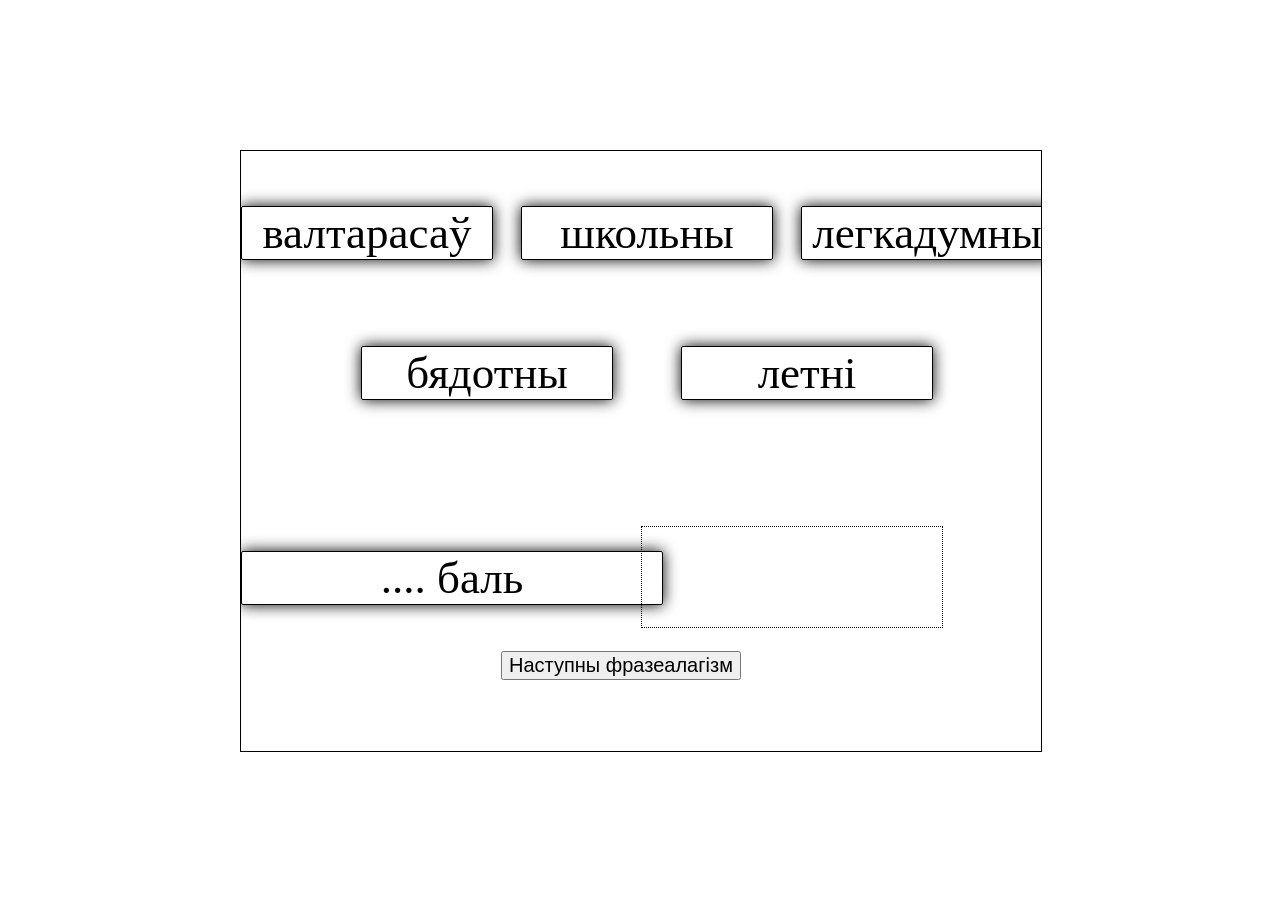
<file: Medias/Animations/Анимация_фразеологизмы/Фразеалагізмы.html>
<!DOCTYPE html>
<html>
<head lang="en">
    <meta charset="UTF-8">
    <title></title>
</head>
<style>
    #main{
        position: absolute;
        width: 800px;
        height: 600px;
        left: 50%;
        top:50%;
        margin-left: -400px;
        margin-top: -300px;
        border: 1px solid black;
        overflow: hidden;
    }
    p{
        width: 250px;
        position: absolute;
        border: 1px solid black;
        border-radius: 2px;
        box-shadow:  0 0 15px rgba(2,2,2,1);
        left: 10%;
        font-size: 45px;
        align-content: center;

    }
    #var1{
        top: 10px;
        left: 0%;
    }
    #var2{
        top: 10px;
        left: 35%;    }
    #var3{
        top: 10px;
        left: 70%;
    }
    #var4{
        top: 150px;
        left: 15%;
    }
    #var5{
        top: 150px;
        left: 55%;
    }
    #Next{
        position: absolute;
        top: 500px;
        left: 50%;
        margin-left: -140px;
        font-size: 20px;
    }
    #MainWord{
        width: 420px;
        left: 0px;
        top: 355px;
    }
    #targetArea{
        position: absolute;
        left: 400px;
        top: 375px;
        width: 300px;
        height: 100px;
        border: 1px dotted black;
    }
    #result{
        position: absolute;
        left: 2000px;
        top: 50%;
        margin-top: -300px;
        margin-left: -400px;
        width: 800px;
        height: 600px;
    }
    #res{
        width: 600px;
        top: 50%;
        margin-top: -50px;
        font-size: 40px;
    }
</style>
<body>
<script src="jquery-1.11.2.min.js"></script>
<script src="jquery-ui.min.js"></script>
<div id="main">
    <p align="center" id="var1" class="additional"> позірк </p>
    <p align="center" id="var2" class="additional">кіпцюр</p>
    <p align="center" id="var3" class="additional">хвост</p>
    <p  align="center" id="var4" class="additional">білет</p>
    <p align="center" id="var5" class="additional">зграя</p>

    <p align="center" id="MainWord">ая)</p>
    <div id="targetArea"></div>
    <input type="button" value="Наступны фразеалагізм" id="Next">
</div>
<div id="result">
    <p align="center" id="res"></p>
</div>
<script>
    var questBase=new Array();
    for (var i=0;i<35;i++){questBase[i]=new Array()};

    questBase[0][0]="Воўч(ы, -ая)"; questBase[0][1]="позірк";questBase[0][2]="кіпцюр";
    questBase[0][3]="хвост"; questBase[0][4]="білет"; questBase[0][5]="зграя";
    questBase[0][6]="білет";

    questBase[1][0]="Бабіна"; questBase[1][1]="хустка";questBase[1][2]="кніжка";
    questBase[1][3]="спадніца"; questBase[1][4]="хата"; questBase[1][5]="лета";
    questBase[1][6]="лета";

    questBase[2][0]="Доўг(-і, -ія, -ая)"; questBase[2][1]="размовы";questBase[2][2]="білет";
    questBase[2][3]="розум"; questBase[2][4]="дарога"; questBase[2][5]="язык";
    questBase[2][6]="язык";

    questBase[3][0]="Вялік(-і, -ія, -ая, -ае)"; questBase[3][1]="будынак";questBase[3][2]="краіна";
    questBase[3][3]="сэрца"; questBase[3][4]="дасягненні"; questBase[3][5]="мара";
    questBase[3][6]="сэрца";

    questBase[4][0]="Грамата"; questBase[4][1]="беларуская";questBase[4][2]="кітайская";
    questBase[4][3]="аб'ёмная"; questBase[4][4]="славянская"; questBase[4][5]="старажытная";
    questBase[4][6]="кітайская";

    questBase[5][0]="Пята"; questBase[5][1]="чалавечая";questBase[5][2]="геркулеcава";
    questBase[5][3]="зеўсава"; questBase[5][4]="ахілесава"; questBase[5][5]="аідава";
    questBase[5][6]="ахілесава";

    questBase[6][0]="Снег"; questBase[6][1]="леташні";questBase[6][2]="брудны";
    questBase[6][3]="чысты"; questBase[6][4]="пазалеташні"; questBase[6][5]="ідзе";
    questBase[6][6]="леташні";

    questBase[7][0]="Мёртв(-ая, -ы)"; questBase[7][1]="пятля";questBase[7][2]="хватка";
    questBase[7][3]="птушка"; questBase[7][4]="паляна"; questBase[7][5]="чалавек";
    questBase[7][6]="хватка";

    questBase[8][0]="Вольны"; questBase[8][1]="чалавек";questBase[8][2]="казак";
    questBase[8][3]="вецер"; questBase[8][4]="мужык"; questBase[8][5]="дзень";
    questBase[8][6]="казак";
    
    questBase[9][0]="Асёл"; questBase[9][1]="дзікі";questBase[9][2]="шэры";
    questBase[9][3]="упарты"; questBase[9][4]="маляваны"; questBase[9][5]="стары";
    questBase[9][6]="маляваны";
    
    questBase[10][0]="За ... шведам"; questBase[10][1]="бабай";questBase[10][2]="унучкай";
    questBase[10][3]="гарой"; questBase[10][4]="лесам"; questBase[10][5]="дзедам";
    questBase[10][6]="дзедам ";
    
    questBase[11][0]="Душа"; questBase[11][1]="легкая";questBase[11][2]="лятае";
    questBase[11][3]="дзеда"; questBase[11][4]="святая"; questBase[11][5]="ў душу";
    questBase[11][6]="ў душу";
    
     questBase[12][0]="Як ... ў вадзе"; questBase[12][1]="карась";questBase[12][2]="акула";
    questBase[12][3]="расліна"; questBase[12][4]="лісце"; questBase[12][5]="рыба";
    questBase[12][6]="рыба";
    
     questBase[13][0]="Як ... ў рот набраў "; questBase[13][1]="жартаў";questBase[13][2]="вады";
    questBase[13][3]="смяшынак"; questBase[13][4]="кпін"; questBase[13][5]="гора";
    questBase[13][6]="вады";
    
    questBase[14][0]="Зух "; questBase[14][1]="герой";questBase[14][2]="арол";
    questBase[14][3]="трус"; questBase[14][4]="чалавек"; questBase[14][5]="супраць мух";
    questBase[14][6]="супраць мух";
    
    questBase[15][0]="Ногі "; questBase[15][1]="рукі";questBase[15][2]="дзеці";
    questBase[15][3]="глупствы"; questBase[15][4]="веды"; questBase[15][5]="занеслі";
    questBase[15][6]="занеслі";
    
    questBase[16][0]="Як на"; questBase[16][1]="відэльцах";questBase[16][2]="сталах";
    questBase[16][3]="абрусах"; questBase[16][4]="дамах"; questBase[16][5]="нажах";
    questBase[16][6]="нажах";
    
    questBase[17][0]="Рабіць з ... слана"; questBase[17][1]="камара";questBase[17][2]="пчалы";
    questBase[17][3]="асы"; questBase[17][4]="дробязі"; questBase[17][5]="мухі";
    questBase[17][6]="мухі";
    
    questBase[18][0]="На .... небе"; questBase[18][1]="першым";questBase[18][2]="сёмым";
    questBase[18][3]="высокім"; questBase[18][4]="блакітным"; questBase[18][5]="пятым";
    questBase[18][6]="сёмым";
    
    questBase[19][0]="Абліць"; questBase[19][1]="граззю";questBase[19][2]="вадой";
    questBase[19][3]="брудам"; questBase[19][4]="кпінам"; questBase[19][5]="сокам";
    questBase[19][6]="граззю";
    
    questBase[20][0]="Ад .... адскоквае"; questBase[20][1]="сцяны";questBase[20][2]="галавы";
    questBase[20][3]="розуму"; questBase[20][4]="шчасця"; questBase[20][5]="зубоў";
    questBase[20][6]="зубоў";
    
    questBase[21][0]="Адплюшчыць"; questBase[21][1]="вочы";questBase[21][2]="дзверы";
    questBase[21][3]="кнігі"; questBase[21][4]="вокны"; questBase[21][5]="бутэлькі";
    questBase[21][6]="вочы";
    
    questBase[22][0]=".... работа"; questBase[22][1]="герадотава";questBase[22][2]="ясонава";
    questBase[22][3]="перыклава"; questBase[22][4]="ахілесава"; questBase[22][5]="сізіфава";
    questBase[22][6]="сізіфава";
    
    questBase[23][0]="Біць"; questBase[23][1]="бібікі";questBase[23][2]="суседа";
    questBase[23][3]="плот"; questBase[23][4]="дрэва"; questBase[23][5]="сябра";
    questBase[23][6]="бібікі";
    
      questBase[24][0]="Як тапелец за "; questBase[24][1]="саломінку";questBase[24][2]="дрэва";
    questBase[24][3]="бервяно"; questBase[24][4]="сцябло"; questBase[24][5]="кусцік";
    questBase[24][6]="саломінку";
    
      questBase[25][0]=".... баль"; questBase[25][1]="валтарасаў";questBase[25][2]="школьны";
    questBase[25][3]="легкадумны"; questBase[25][4]="бядотны"; questBase[25][5]="летні";
    questBase[25][6]="валтарасаў";
    
     questBase[26][0]=".... завыць"; questBase[26][1]="ваўком";questBase[26][2]="зверам";
    questBase[26][3]="мядзведзем"; questBase[26][4]="сабакам"; questBase[26][5]="катом";
    questBase[26][6]="ваўком";
    
     questBase[27][0]="выпіць чашу да"; questBase[27][1]="дна";questBase[27][2]="канца";
    questBase[27][3]="кроплі"; questBase[27][4]="суседа"; questBase[27][5]="сярэдзіны";
    questBase[27][6]="дна";
    
     questBase[28][0]="выпусціць"; questBase[28][1]="пару";questBase[28][2]="ката";
    questBase[28][3]="сабаку"; questBase[28][4]="госця"; questBase[28][5]="гнеў";
    questBase[28][6]="пару";
    
     questBase[29][0]="выхад"; questBase[29][1]="з-пад пяра";questBase[29][2]="з гасцей";
    questBase[29][3]="ад сяброў"; questBase[29][4]="акцера"; questBase[29][5]="генія";
    questBase[29][6]="з-пад пяра";
    
     questBase[30][0]="выціраць"; questBase[30][1]="ногі";questBase[30][2]="лэб";
    questBase[30][3]="галаву"; questBase[30][4]="твар"; questBase[30][5]="машыну";
    questBase[30][6]="ногі";
    
       questBase[31][0]="вясельны"; questBase[31][1]="генерал";questBase[31][2]="майор";
    questBase[31][3]="капітан"; questBase[31][4]="госць"; questBase[31][5]="сяржант";
    questBase[31][6]="генерал";
    
       questBase[32][0]="глытаць"; questBase[32][1]="словы";questBase[32][2]="ежу";
    questBase[32][3]="звяроў"; questBase[32][4]="салодкое"; questBase[32][5]="смачнае";
    questBase[32][6]="словы";
    
       questBase[33][0]="губляць"; questBase[33][1]="тэлефон";questBase[33][2]="памяць";
    questBase[33][3]="блізкіх"; questBase[33][4]="сябе"; questBase[33][5]="аловак";
    questBase[33][6]="сябе";    
    
       questBase[34][0]="гуляць у адны"; questBase[34][1]="гульні";questBase[34][2]="словы";
    questBase[34][3]="фразы"; questBase[34][4]="сказы"; questBase[34][5]="вароты";
    questBase[34][6]="вароты";
    
    function shuffle(array) {
        var currentIndex = array.length, temporaryValue, randomIndex ;

        // While there remain elements to shuffle...
        while (0 !== currentIndex) {

            // Pick a remaining element...
            randomIndex = Math.floor(Math.random() * currentIndex);
            currentIndex -= 1;

            // And swap it with the current element.
            temporaryValue = array[currentIndex];
            array[currentIndex] = array[randomIndex];
            array[randomIndex] = temporaryValue;
        }

        return array;
    }
    questBase=shuffle(questBase);

    var UserAnswers=new Array();
    var RightAns=new Array();

    var SelecetedElem="";

    var questNumber=0;

    $(document).ready(function(){
        var $mainWord=$("#MainWord");
        var $p1=$("#var1");
        var $p2=$("#var2");
        var $p3=$("#var3");
        var $p4=$("#var4");
        var $p5=$("#var5");
        $mainWord[0].innerHTML=questBase[questNumber][0];
        $p1[0].innerHTML=questBase[questNumber][1];
        $p2[0].innerHTML=questBase[questNumber][2];
        $p3[0].innerHTML=questBase[questNumber][3];
        $p4[0].innerHTML=questBase[questNumber][4];
        $p5[0].innerHTML=questBase[questNumber][5];
        RightAns[questNumber]=questBase[questNumber][6];

        $p1.draggable();
        $p2.draggable();
        $p3.draggable();
        $p4.draggable();
        $p5.draggable();


        var $area=$("#targetArea");
        $area.droppable({
                drop:function(event,ui) {
                   SelecetedElem=ui.draggable;
                }
        }
        );
        $("#Next").click(function(){
            UserAnswers[questNumber]=SelecetedElem.html();
            questNumber++;
            if (questNumber==5){
                $("#main").animate({"left":"-2000px"},"normal");
                var rezult=0;
                for (var i=0;i<5;i++){if (UserAnswers[i]===RightAns[i])rezult++;};
                    $("#res")[0].innerHTML="Ваш вынік: "+rezult+ " з 5 пытанняў";
                $("#result").animate({"left":"50%"},"normal");
            }
            $mainWord[0].innerHTML=questBase[questNumber][0];
            $p1[0].innerHTML=questBase[questNumber][1];
            $p2[0].innerHTML=questBase[questNumber][2];
            $p3[0].innerHTML=questBase[questNumber][3];
            $p4[0].innerHTML=questBase[questNumber][4];
            $p5[0].innerHTML=questBase[questNumber][5];
            RightAns[questNumber]=questBase[questNumber][6];

            document.getElementById("var1").style.left=0+"%";
            document.getElementById("var2").style.left=35+"%";
            document.getElementById("var3").style.left=70+"%";
            document.getElementById("var4").style.left=15+"%";
            document.getElementById("var5").style.left=55+"%";

            document.getElementById("var1").style.top=10+"px";
            document.getElementById("var2").style.top=10+"px";
            document.getElementById("var3").style.top=10+"px";
            document.getElementById("var4").style.top=150+"px";
            document.getElementById("var5").style.top=150+"px";
            console.log(UserAnswers)


        })
    })

</script>
</body>
</html>
</file>
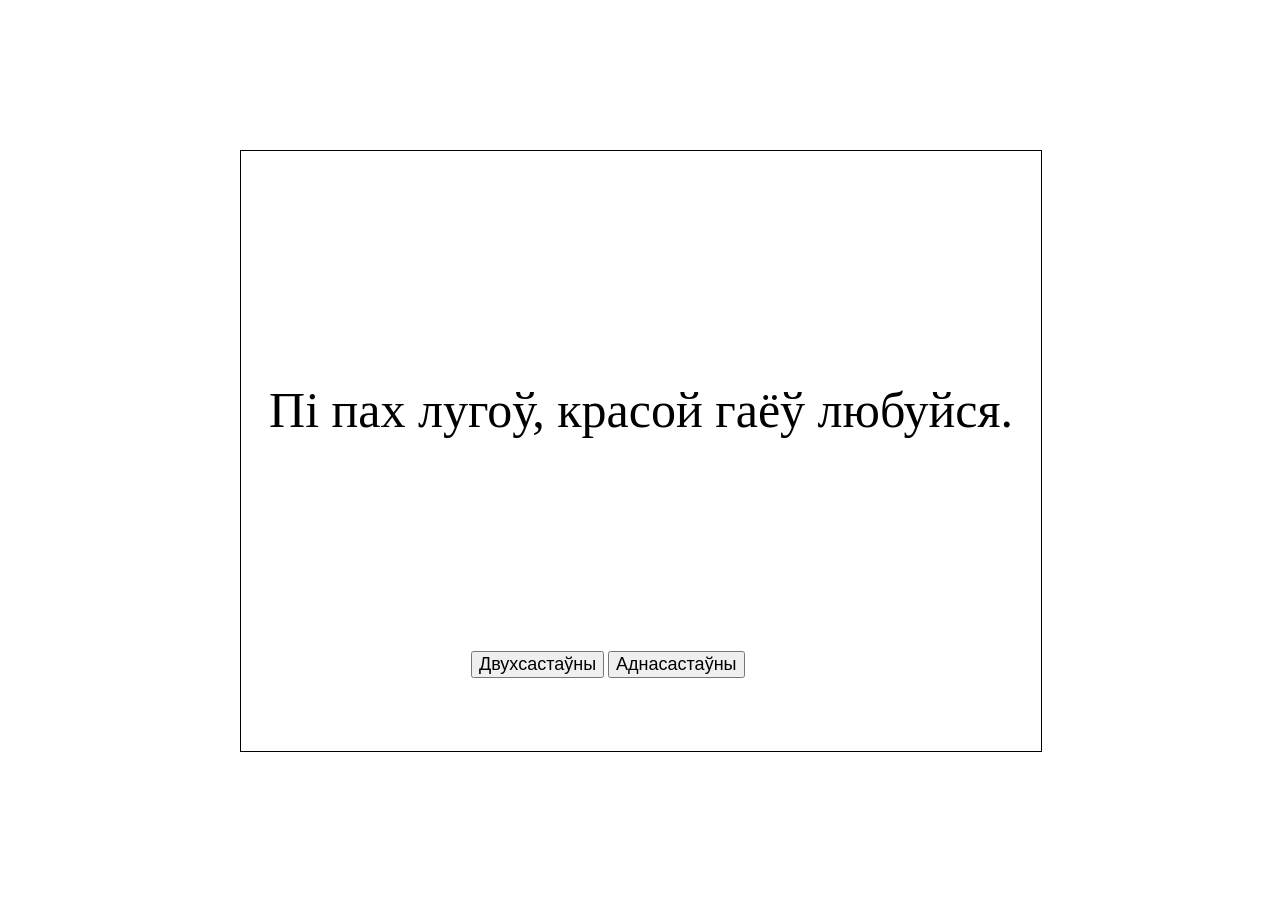
<file: Medias/Animations/АНІМАЦЫЯ Аднасат. і двухсаст. ск/Аднасастаўныя і двухсаст.сказы.html>
<!DOCTYPE html>
<html>
<head lang="en">
    <meta charset="UTF-8">
    <title></title>
    <style>
        p{
            position: absolute;
            width: 100%;
            left: 0%;
            top: 30%;
            text-align: center;
            font-size: 50px;
            word-wrap: break-word;
            font-family: "Monotype Corsiva";
        }
        #main{
            position: absolute;
            left: 50%;
            top: 50%;
            width: 800px;
            height: 600px;
            margin-top: -300px;
            margin-left: -400px;
            border: 1px black solid;
            overflow: hidden;
        }
        #GUI1{
            position: absolute;
            width: 360px;
            height: 30px;
            top: 500px;
            left: 50%;
            margin-left: -170px;

        }
        #GUI2{
            position: absolute;
            width: 800px;
            height: 30px;
            top: 500px;
            left: 500%;
            margin-left: -400px;
            align-content: flex-start;
        }
        input{
            font-size: 18px;
        }
    </style>
</head>
<body>
<div id="main">
    <p id="sent1" class="sentence"></p>


    <div id="GUI1">
        <input type="button" id="TwoPart" value="Двухсастаўны">
        <input type="button" id="OnePart" value="Аднасастаўны">
    </div>
    <div id="GUI2">
        <input type="button" id="Var1" value="Пэўна-асабовы">
        <input type="button" id="Var2" value="Няпэўна-асабовы">
        <input type="button" id="Var3" value="Абагульнена-асабовы">
        <input type="button" id="Var4" value="Безасабовы">
        <input type="button" id="Var5" value="Назыўны">

    </div>

<script>
        /*создаем массив начальных вопросов*/
    var quests=new Array();
    for (var i=0;i<100;i++){quests[i]=new Array();};
 /*Пэуна-асабовыя*/
    quests[0][0]="Табе складаю гэты гімн, мой Мінск!";   quests[0][1]=2;
    quests[1][0]="Пі пах лугоў, красой гаёў любуйся.";   quests[1][1]=2;
    quests[2][0]="Жытні колас і васілёк на кашулі бацькавай помню.";   quests[2][1]=2;
    quests[3][0]="Люблю паэзію.";   quests[3][1]=2;


    quests[4][0]="Андрэя паклалі ў чацвёртай палаце на першым паверсе.";   quests[4][1]=3;
    quests[5][0]="Мяне сёння вельмі рана разбудзілі.";   quests[5][1]=3;
    quests[6][0]="Ноччу збіраліся каля вогнішча, вадзілі карагоды.";   quests[6][1]=3;
    quests[7][0]="Сідарава выклікалі ў дэканат.";   quests[7][1]=3;
    quests[8][0]="Мяне сёння вельмі рана разбудзілі.";   quests[8][1]=3;
    quests[9][0]="Васіля, напэўна, бачылі з леснічоўкі.";   quests[9][1]=3;



    quests[10][0]="Не за сваю справу не бярыся.";   quests[10][1]=4;
    quests[11][0]="Ад дабра дабра не шукаюць.";   quests[11][1]=4;
    quests[12][0]="Не чын паважаюць, а чалавека па яго працы.";   quests[12][1]=4;
    quests[13][0]="Дзецям патрэбна ласка.";   quests[13][1]=1;
    quests[14][0]="Не злічыш дароў тваіх, верасень, сёлета!";   quests[14][1]=2;
        quests[15][0]="Калі робіш у купе, не баліць у пупе.";   quests[15][1]=4;



        quests[16][0]="Аднекуль нагнала цяжкіх хмараў.";   quests[16][1]=5;
        quests[17][0]="Аднекуль дыхнула халодным ветрам.";   quests[17][1]=5;
        quests[18][0]="Стала неспакойна на душы.";   quests[18][1]=5;
        quests[19][0]="Нешта не спіцца.";   quests[19][1]=5;
        quests[20][0]="У газеце пісалася аб надвор’і ў наступны месяц.";   quests[20][1]=5;
        quests[21][0]="Над лесам пачынала днець.";   quests[21][1]=5;



        quests[22][0]="Вось і фронт.";   quests[22][1]=6;
        quests[23][0]="Лясок. ";   quests[23][1]=6;
        quests[24][0]="Лагчына. ";   quests[24][1]=6;



        quests[25][0]="Нехта панура маўчыць, а нехта зусім спіць.";   quests[25][1]=1;
        quests[26][0]="Такая нідзе не прападзе.";   quests[26][1]=1;
        quests[27][0]="У бой рыхтуецца атрад.";   quests[27][1]=1;
        quests[28][0]="Па-над вёскамі і сёламі свеціць сонейка вясёлае.";   quests[28][1]=1;
        quests[29][0]="Учора хадзіў у музей за новымі ведамі.";   quests[29][1]=1;
        quests[30][0]="Любіў салодкі торт.";   quests[30][1]=1;
        quests[31][0]="Хмары нізкія, шэрыя.";   quests[31][1]=1;
        quests[32][0]="Следам за ім выйшаў паляўнічы.";   quests[32][1]=1;
        quests[33][0]="Наш Мінск стаў святочным.";   quests[33][1]=1;


        var arrLength=33;

         /*создаем массив из 10 текущих вопросов */
    var NowQuest=new Array();
    var NowAnswer=new Array();

    for (var k=0;k<10;k++){
        var RandIndex=Math.floor(Math.random()*arrLength);
        NowQuest[k]=quests[RandIndex][0]; /*спісок вопросов*/
        NowAnswer[k]=quests[RandIndex][1];/*связанный спісок ответов*/
        quests.splice(RandIndex,1);/*удаляем із массіва выбранную запісь*/
        arrLength--;
    }

    /*движение ГУЯ*/
    var GUI1=document.getElementById("GUI1");
    var GUI2=document.getElementById("GUI2");
    var GUI1_but2=document.getElementById("OnePart");
    var GUI2_but1=document.getElementById("Var1");
    var GUI2_but2=document.getElementById("Var2");
    var GUI2_but3=document.getElementById("Var3");
    var GUI2_but4=document.getElementById("Var4");
    var GUI2_but5=document.getElementById("Var5");

    var GUI1_but1=document.getElementById("TwoPart");


        var sentense = document.getElementById("sent1");

    GUI1_but2.onclick=function(){
        GUI1.style.left=-2000+"px";
        GUI2.style.left=50+"%";
    };

    /*этап определенія результатов*/
    var NowQuestion=0;/*определяет номер текушего вопроса*/
    var UserAnswers=new Array();/*массів ответов пользователя*/
    AnimateQuestion(NowQuestion);
        /**
         1-двухсаст
         2-пэуна=-асабовы
         3-няпэўна
         4-абагульнена
         5-безасабовы
         6-назыўны
         **/
    GUI1_but1.onclick=function(){
        UserAnswers[NowQuestion]=1;
        NowQuestion++;
        AnimateQuestion(NowQuestion);
    };

        GUI2_but1.onclick=function(){
            UserAnswers[NowQuestion]=2;
            NowQuestion++;

            GUI2.style.left=-2000+"px";
            GUI1.style.left=50+"%";
            AnimateQuestion(NowQuestion);
        };

        GUI2_but2.onclick=function(){
            UserAnswers[NowQuestion]=3;
            NowQuestion++;

            GUI2.style.left=-2000+"px";
            GUI1.style.left=50+"%";
            AnimateQuestion(NowQuestion);
        };

        GUI2_but3.onclick=function(){
            UserAnswers[NowQuestion]=4;
            NowQuestion++;
            GUI2.style.left=-2000+"px";
            GUI1.style.left=50+"%";
            AnimateQuestion(NowQuestion);
        };

        GUI2_but4.onclick=function(){
            UserAnswers[NowQuestion]=5;
            NowQuestion++;
            GUI2.style.left=-2000+"px";
            GUI1.style.left=50+"%";
            AnimateQuestion(NowQuestion);
        };
        GUI2_but5.onclick=function(){
            UserAnswers[NowQuestion]=6;
            NowQuestion++;
            GUI2.style.left=-2000+"px";
            GUI1.style.left=50+"%";
            AnimateQuestion(NowQuestion);
        };

    function AnimateQuestion(x) {

        if (x < 10) {
            sentense.innerHTML = NowQuest[x];
        }
        if (x===10){
            GUI2.style.left=-2000+"px";
            GUI1.style.left=-2000+"px";
            ShowResult();
        }
    }
    function ShowResult(){
        var Res=0;
        for (var j=0;j<10;j++){

            if (UserAnswers[j]===NowAnswer[j]){Res++;}
        }
        sentense.innerHTML="Ваш вынік: "+Res+" з 10 пытанняў";
        console.log(NowAnswer);
        console.log(UserAnswers);
    };


</script>

</div>
</body>
</html>
</file>
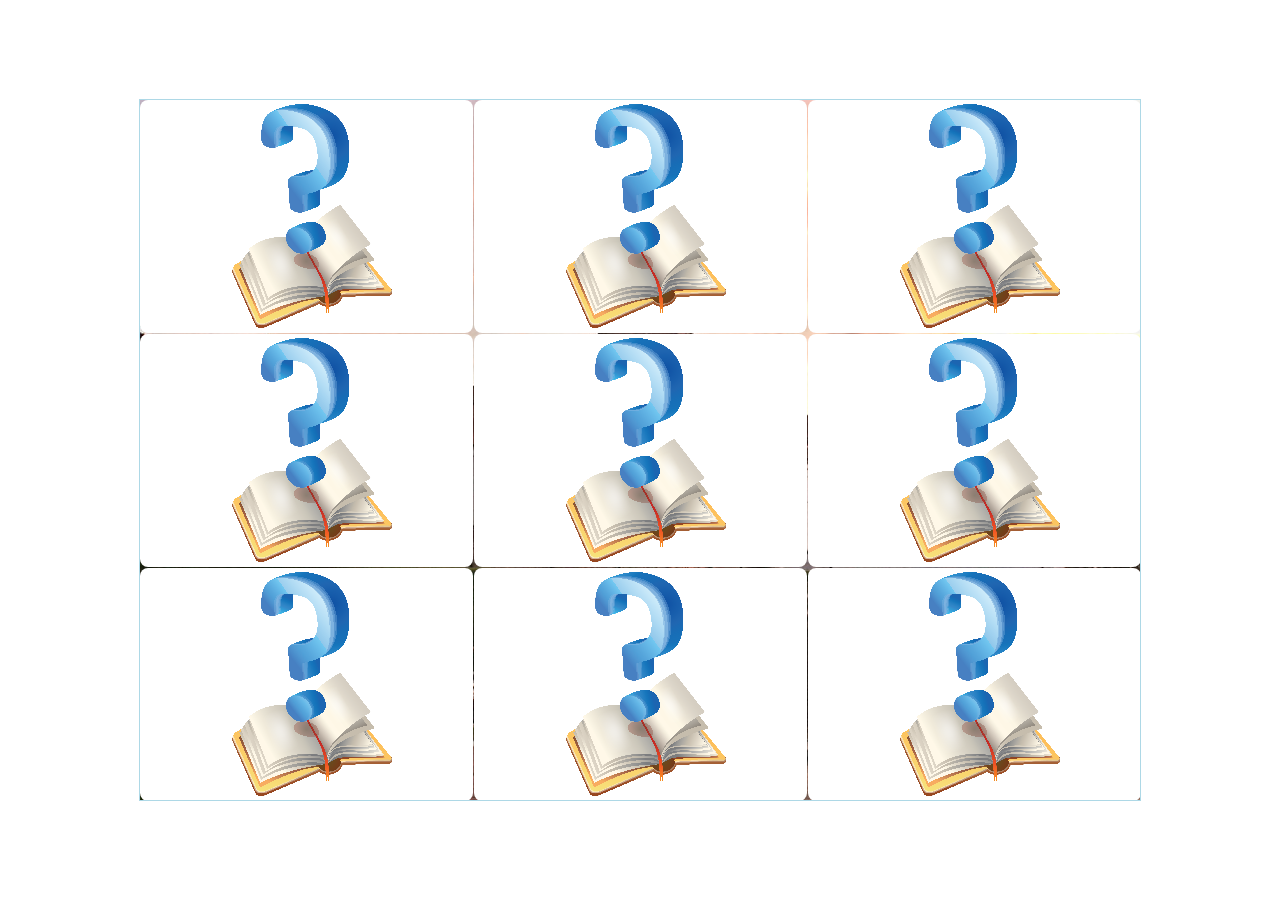
<file: Medias/Animations/Анімацыя Літаратура/index2.html>
<!DOCTYPE html>
<html lang="en">
<head>
	<meta charset="UTF-8">
	<title>SlideCastle</title>
</head>
<style>
	#main{
		position: absolute;
		left: 50%;
		top: 50%;
		width: 1000px;
		height: 700px;
		margin-left: -500px;
		margin-top: -350px;
		box-shadow: 0 0 0 1px lightblue;
		background-image: url(backs/2.jpg);		
		overflow: hidden;
	}	
	.block{
		position: absolute;
		width: 333px;
		height: 233px;
		background-image: url(backs/block.png);
		background-color: white;
		border-radius: 8px;
		transition: all 500ms linear;		
	}
	#fBut,#tBut{
		position: absolute;
		width: 50px;
		height: 50px;
		background-color: blue;
		left: 60%;
		top: 750px;
		transition: all 500ms linear;
        border-top-left-radius: 30px;
        border-top-right-radius: 30px;
	}
	#tBut{
		background-color: green;
		left: 35%;
	}
	#QuestText{
		position: absolute;
		width: 900px;
		left: 25px;
		height: 200px;
		text-align: center;
		font: 45px "Times New Roman";
		top: -50%;
		transition: all 500ms linear;
	}
    #AnswerText1{
        position: absolute; 
        width: 250px;
        left: 50%;
        margin-left: -250px;
        font:italic 40px "Times New Roman";
        top: 700px;        
        z-index: 80;
        text-align: center;
        
    }
    #AnswerText2{
        position: absolute;
        width: 250px;
        left: 50%;
        font:italic 40px "Times New Roman";
        top: 700px;        
        text-align: center;
        z-index: 80;
    }
</style>
<body>
	<div id="main">
		<div id="block1" class="block" title=1></div>
		<div id="block2" class="block" title=1></div>
		<div id="block3" class="block" title=1></div>
		<div id="block4" class="block" title=1></div>
		<div id="block5" class="block" title=1></div>
		<div id="block6" class="block" title=1></div>
		<div id="block7" class="block" title=1></div>
		<div id="block8" class="block" title=1></div>
		<div id="block9" class="block" title=1></div>
		<p id="QuestText">bkhkjhjkhdkj</p>
        <p id="AnswerText1">answer1</p>
        <p id="AnswerText2">answer2</p>
		<div id="tBut"></div>
		<div id="fBut"></div>
	</div>
</body>
<script>
    var mainForm=document.getElementById('main');
    var qq=Math.floor(Math.random()*200);
    if (qq>=100){mainForm.style.backgroundImage="url('./backs/1.jpg')";}
    else {mainForm.style.backgroundImage="url('./backs/2.jpg')";}
    
    
	var sentenses=[];
	sentenses[0]='Гэта мастацкі сродак, у якім адны паняцці замяняюцца другімі на аснове іх колькасных суадносін,  ужыванне часткі з\'явы ці прадмета ў значэнні цэлага. (Ты павінен сам зарабляць сваю капейку)';
	sentenses[1]='Паўтарэнне аднолькавых ці аднародных зычных у вершы, што прыдае яму асаблівую гукавую выразнасць (у вершаскладанні)';
	sentenses[2]='Паўтарэнне аднолькавых ці аднародных галосных у вершы, што прыдае яму асаблівую гукавую выразнасць (у вершаскладанні)';
	sentenses[3]='Паўтарэнне аднолькавых гукаў,  слоў ці выразаў у канцы вершаваных радкоў або строф';
	sentenses[4]='Паўтарэнне аднолькавых гукаў,  слоў ці выразаў у пачатку вершаваных радкоў або строф';
	sentenses[5]='Мастацкае азначэнне';
	sentenses[6]='Трохскладовы памер антычнай метрыкі, які складаецца з аднаго доўга і двух наступных за ім кароткіх складоў. У сілаба-танічным вершаскладанні яму адпавядае стапа з першым націскным і двума ненаціскнымі складамі';
	sentenses[7]='Трохскладовы памер антычнай метрыкі. У сілаба-танічным вершаскладанні яму адпавядае стапа з другім націскным і двума ненаціскнымі складамі';
	sentenses[8]='Трохскладовы памер антычнай метрыкі. У сілаба-танічным вершаскладанні яму адпавядае стапа з двума ненаціскнымі складамі і трэцім націскным';
	sentenses[9]='Двухскладовая стапа з другім націскным складам';
	sentenses[10]='Двухскладовая стапа, у якой першы склад з’яўляецца націскным';
	sentenses[11]='Такое супастаўленне двух прадметаў, з\'яў або паняццяў, у выніку якога сутнасць аднаго з іх вытлумачваецца праз сутнасць другога';
	sentenses[12]='Мастацкае перабольшванне';
	sentenses[13]='Мастацкае пераменшванне';
	sentenses[14]='Невялікі вершаваны, алегарычны твор павучальна-гумарыстычнага ці сатырычнага характару. Жыццё чалавека адлюстроўваецца ў вобразах жывёл, раслін, рэчаў';
	sentenses[15]='Зварот у мінулае';
	sentenses[16]='Разнавіднасць метафары, якая заключаецца ў наданні чалавечых уласцівасцей рэчам, прадметам, з\'явам прыроды';
	sentenses[17]='Перанясенне ўласцівасцей жывых істот на прадмет, абстрактныя паняцці, з\'явы прыроды, рэчы';
	
    
    var answer=[];
    answer[0]='сінекдаха';
    answer[1]='алітэрацыя';
    answer[2]='асананс';
    answer[3]='эпіфара';
    answer[4]='анафара';
    answer[5]='эпітэт';
    answer[6]='дактыль';
    answer[7]='амфібрахій';
    answer[8]='анапест';
    answer[9]='ямб';
    answer[10]='харэй';
    answer[11]='параўнанне';
    answer[12]='гіпербала';
    answer[13]='літота';
    answer[14]='байка';
    answer[15]='рэтраспекцыя';
    answer[16]='персаніфікацыя';
    answer[17]='адухаўленне';
	
	var randSentensArr=[];
	var randSentensArrCount=0;
    
    var randAns=[];
    var randAns1=[];
    var randAns2=[];
    
	while (randSentensArrCount<9){
        var temp1=Math.floor(Math.random()*18)-1;
		xy=sentenses[temp1];
		var inArr=0;
		for (var j=0;j<9;j++){
			if (randSentensArr[j]==xy){
				inArr=1;
			}
		}
		if (inArr==0){
			randSentensArr.push(xy);
			randSentensArrCount++;
            randAns.push(answer[temp1]);
		}
	}
    var k1=0;
    while (k1<randAns.length){
        var tempEl=randAns[k1];
        var tempArr=[];
        for (var i=0;i<randAns.length;i++){
            if (randAns[i]!=tempEl){
                tempArr.push(randAns[i]);
            }
        }
       
        var j=Math.floor(Math.random()*100);
        if (j>=50){
            randAns1.push(tempEl);
            randAns2.push(tempArr[Math.floor(Math.random()*tempArr.length)]);
        }
        else {
            randAns2.push(tempEl);
            randAns1.push(tempArr[Math.floor(Math.random()*tempArr.length)]);
        }
        k1+=1;
    }
     
        
	var blocks=document.getElementsByClassName("block");
	var maxZindex=12;
	var text=document.getElementById('QuestText');
	var tBut=document.getElementById('tBut');
	var fBut=document.getElementById('fBut');
	
	var currentQuest=0;
	
    var answer1=document.getElementById('AnswerText1');
    var answer2=document.getElementById('AnswerText2');
    
    
    
	blocks[0].style.left=0+"px";blocks[0].style.top=0+"px";blocks[0].style.zIndex=3;
	blocks[1].style.left=0+"px";blocks[1].style.top=234+"px";blocks[1].style.zIndex=4;
	blocks[2].style.left=0+"px";blocks[2].style.top=468+"px";blocks[2].style.zIndex=5;
	blocks[3].style.left=334+"px";blocks[3].style.top=0+"px";blocks[3].style.zIndex=6;
	blocks[4].style.left=334+"px";blocks[4].style.top=234+"px";blocks[4].style.zIndex=7;
	blocks[5].style.left=334+"px";blocks[5].style.top=468+"px";blocks[5].style.zIndex=8;
	blocks[6].style.left=668+"px";blocks[6].style.top=0+"px";blocks[6].style.zIndex=9;
	blocks[7].style.left=668+"px";blocks[7].style.top=234+"px";blocks[7].style.zIndex=10;
	blocks[8].style.left=668+"px";blocks[8].style.top=468+"px";	blocks[8].style.zIndex=11;
	
	var currentBlock;
	var currentX;
	var currentY;	
	var isShowBig=0;
	
	for (var i=0;i<9;i++){
		blocks[i].onclick=function(){	
               
		text.style.transition='all 500ms linear';
		tBut.style.transition='all 500ms linear';
		fBut.style.transition='all 500ms linear';
        answer1.style.transition='all 500ms linear';
		answer2.style.transition='all 500ms linear';	
				if ((this.title==1)&&(isShowBig==0)){
				this.title=0;	
				isShowBig=1;
				currentBlock=this;
				currentX=currentBlock.style.left;
				currentY=currentBlock.style.top;
				
				blocks[0].style.zIndex=3;
				this.style.backgroundImage="none";	
				this.style.width=950+"px";
				this.style.height=650+"px";
				this.style.marginLeft=-this.style.width/2;
				this.style.marginTop=-this.style.height/2;		
				this.style.left=document.getElementById('main').style.left+25+"px";
				this.style.top=document.getElementById('main').style.top+25+"px";
				this.style.zIndex=maxZindex;
				maxZindex++;
				
				text.innerText=randSentensArr[currentQuest];
                answer1.innerText=randAns1[currentQuest];
                answer2.innerText=randAns2[currentQuest];
                answer1.style.top=460+"px";
                answer2.style.top=460+"px";
                
				text.style.top=20+"%";
				text.style.zIndex=maxZindex;
				maxZindex++;
				
				tBut.style.top=550+"px";
				tBut.style.zIndex=maxZindex;
				fBut.style.top=550+"px";
				fBut.style.zIndex=maxZindex;
				maxZindex++;			
				}	
		}
	} 
var answerClick=function(xx1){
    if (xx1==1){
        if (randAns[currentQuest]==randAns1[currentQuest]){            
            blockMove(1);
        }
        else {
            blockMove(2);
        }
    }
    if (xx1==2){
        if (randAns[currentQuest]==randAns2[currentQuest]){            
            blockMove(1);
        }
        else {
            blockMove(2);
        }
    }
}

var blockMove=function(xx){	
	if (xx==1){
		currentBlock.style.left=105+"%";		
	}
	if (xx==2){
		currentBlock.style.transition='all 0s linear';
		text.style.transition='all 0s linear';
		tBut.style.transition='all 0s linear';
		fBut.style.transition='all 0s linear';
		currentBlock.style.top=currentY;
		currentBlock.style.left=currentX;
		currentBlock.style.width=333+"px";
		currentBlock.style.height=233+"px";
		currentBlock.style.backgroundImage="url(backs/bad.png)";
		currentBlock.style.zIndex=2;
		currentBlock.title=0;
		
	}
		text.style.top=-50+"%";
		tBut.style.top=750+"px";
		fBut.style.top=750+"px";
        answer1.style.top=700+"px";
        answer2.style.top=700+"px";
		currentQuest++;
		isShowBig=0;
}	
tBut.onclick=function(){answerClick(1)}	;
fBut.onclick=function(){answerClick(2)};	
</script>
</html>
</file>
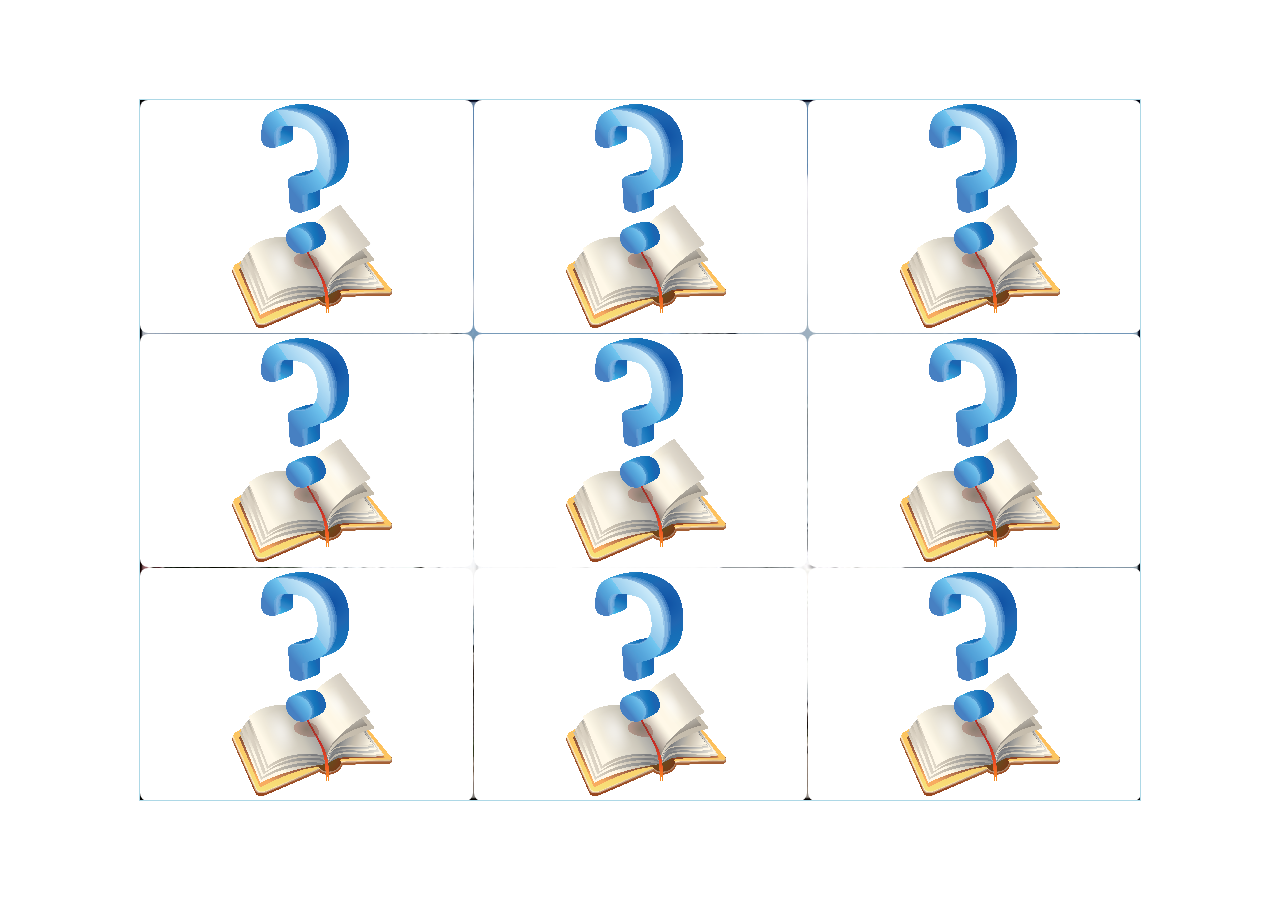
<file: Medias/Animations/Анімацыя Літаратура2/index2.html>
<!DOCTYPE html>
<html lang="en">
<head>
	<meta charset="UTF-8">
	<title>SlideCastle</title>
</head>
<style>
	#main{
		position: absolute;
		left: 50%;
		top: 50%;
		width: 1000px;
		height: 700px;
		margin-left: -500px;
		margin-top: -350px;
		box-shadow: 0 0 0 1px lightblue;
		background-image: url(backs/2.jpg);		
		overflow: hidden;
	}	
	.block{
		position: absolute;
		width: 333px;
		height: 233px;
		background-image: url(backs/block.png);
		background-color: white;
		border-radius: 8px;
		transition: all 500ms linear;		
	}
	#fBut,#tBut{
		position: absolute;
		width: 50px;
		height: 50px;
		background-color: blue;
		left: 60%;
		top: 750px;
		transition: all 500ms linear;
        border-top-left-radius: 30px;
        border-top-right-radius: 30px;
	}
	#tBut{
		background-color: green;
		left: 35%;
	}
	#QuestText{
		position: absolute;
		width: 900px;
		left: 25px;
		height: 200px;
		text-align: center;
		font: 45px "Times New Roman";
		top: -50%;
		transition: all 500ms linear;
	}
    #AnswerText1{
        position: absolute; 
        width: 250px;
        left: 50%;
        margin-left: -250px;
        font:italic 40px "Times New Roman";
        top: 700px;        
        z-index: 80;
        text-align: center;
        
    }
    #AnswerText2{
        position: absolute;
        width: 250px;
        left: 50%;
        font:italic 40px "Times New Roman";
        top: 700px;        
        text-align: center;
        z-index: 80;
    }
</style>
<body>
	<div id="main">
		<div id="block1" class="block" title=1></div>
		<div id="block2" class="block" title=1></div>
		<div id="block3" class="block" title=1></div>
		<div id="block4" class="block" title=1></div>
		<div id="block5" class="block" title=1></div>
		<div id="block6" class="block" title=1></div>
		<div id="block7" class="block" title=1></div>
		<div id="block8" class="block" title=1></div>
		<div id="block9" class="block" title=1></div>
		<p id="QuestText">bkhkjhjkhdkj</p>
        <p id="AnswerText1">answer1</p>
        <p id="AnswerText2">answer2</p>
		<div id="tBut"></div>
		<div id="fBut"></div>
	</div>
</body>
<script>
    var mainForm=document.getElementById('main');
    var qq=Math.floor(Math.random()*1100);
    if ((qq>=100)&&(qq<200)){mainForm.style.backgroundImage="url('./backs/1.jpg')";};
    if ((qq>=200)&&(qq<300)){mainForm.style.backgroundImage="url('./backs/2.jpg')";};
     if ((qq>=300)&&(qq<400)){mainForm.style.backgroundImage="url('./backs/3.jpg')";};
      if ((qq>=400)&&(qq<500)){mainForm.style.backgroundImage="url('./backs/4.jpg')";};
       if ((qq>=500)&&(qq<600)){mainForm.style.backgroundImage="url('./backs/5.jpg')";};
        if ((qq>=600)&&(qq<700)){mainForm.style.backgroundImage="url('./backs/6.jpg')";};
         if ((qq>=700)&&(qq<800)){mainForm.style.backgroundImage="url('./backs/7.jpg')";};
          if ((qq>=800)&&(qq<900)){mainForm.style.backgroundImage="url('./backs/8.jpg')";};
           if ((qq>=900)&&(qq<1000)){mainForm.style.backgroundImage="url('./backs/9.jpg')";};
            if ((qq>=1000)&&(qq<1100)){mainForm.style.backgroundImage="url('./backs/10.jpg')";};
    
    
	var sentenses=[];
	sentenses[0]='Гэта мастацкі сродак, у якім адны паняцці замяняюцца другімі на аснове іх колькасных суадносін,  ужыванне часткі з\'явы ці прадмета ў значэнні цэлага. (Ты павінен сам зарабляць сваю капейку)';
	sentenses[1]='Паўтарэнне аднолькавых ці аднародных зычных у вершы, што прыдае яму асаблівую гукавую выразнасць (у вершаскладанні)';
	sentenses[2]='Паўтарэнне аднолькавых ці аднародных галосных у вершы, што прыдае яму асаблівую гукавую выразнасць (у вершаскладанні)';
	sentenses[3]='Паўтарэнне аднолькавых гукаў,  слоў ці выразаў у канцы вершаваных радкоў або строф';
	sentenses[4]='Паўтарэнне аднолькавых гукаў,  слоў ці выразаў у пачатку вершаваных радкоў або строф';
	sentenses[5]='Мастацкае азначэнне';
	sentenses[6]='Трохскладовы памер антычнай метрыкі, які складаецца з аднаго доўга і двух наступных за ім кароткіх складоў. У сілаба-танічным вершаскладанні яму адпавядае стапа з першым націскным і двума ненаціскнымі складамі';
	sentenses[7]='Трохскладовы памер антычнай метрыкі. У сілаба-танічным вершаскладанні яму адпавядае стапа з другім націскным і двума ненаціскнымі складамі';
	sentenses[8]='Трохскладовы памер антычнай метрыкі. У сілаба-танічным вершаскладанні яму адпавядае стапа з двума ненаціскнымі складамі і трэцім націскным';
	sentenses[9]='Двухскладовая стапа з другім націскным складам';
	sentenses[10]='Двухскладовая стапа, у якой першы склад з’яўляецца націскным';
	sentenses[11]='Такое супастаўленне двух прадметаў, з\'яў або паняццяў, у выніку якога сутнасць аднаго з іх вытлумачваецца праз сутнасць другога';
	sentenses[12]='Мастацкае перабольшванне';
	sentenses[13]='Мастацкае пераменшванне';
	sentenses[14]='Невялікі вершаваны, алегарычны твор павучальна-гумарыстычнага ці сатырычнага характару. Жыццё чалавека адлюстроўваецца ў вобразах жывёл, раслін, рэчаў';
	sentenses[15]='Зварот у мінулае';
	sentenses[16]='Разнавіднасць метафары, якая заключаецца ў наданні чалавечых уласцівасцей рэчам, прадметам, з\'явам прыроды';
	sentenses[17]='Перанясенне ўласцівасцей жывых істот на прадмет, абстрактныя паняцці, з\'явы прыроды, рэчы';
	
    
    var answer=[];
    answer[0]='сінекдаха';
    answer[1]='алітэрацыя';
    answer[2]='асананс';
    answer[3]='эпіфара';
    answer[4]='анафара';
    answer[5]='эпітэт';
    answer[6]='дактыль';
    answer[7]='амфібрахій';
    answer[8]='анапест';
    answer[9]='ямб';
    answer[10]='харэй';
    answer[11]='параўнанне';
    answer[12]='гіпербала';
    answer[13]='літота';
    answer[14]='байка';
    answer[15]='рэтраспекцыя';
    answer[16]='персаніфікацыя';
    answer[17]='адухаўленне';
	
	var randSentensArr=[];
	var randSentensArrCount=0;
    
    var randAns=[];
    var randAns1=[];
    var randAns2=[];
    
	while (randSentensArrCount<9){
        var temp1=Math.floor(Math.random()*18)-1;
		xy=sentenses[temp1];
		var inArr=0;
		for (var j=0;j<9;j++){
			if (randSentensArr[j]==xy){
				inArr=1;
			}
		}
		if (inArr==0){
			randSentensArr.push(xy);
			randSentensArrCount++;
            randAns.push(answer[temp1]);
		}
	}
    var k1=0;
    while (k1<randAns.length){
        var tempEl=randAns[k1];
        var tempArr=[];
        for (var i=0;i<randAns.length;i++){
            if (randAns[i]!=tempEl){
                tempArr.push(randAns[i]);
            }
        }
       
        var j=Math.floor(Math.random()*100);
        if (j>=50){
            randAns1.push(tempEl);
            randAns2.push(tempArr[Math.floor(Math.random()*tempArr.length)]);
        }
        else {
            randAns2.push(tempEl);
            randAns1.push(tempArr[Math.floor(Math.random()*tempArr.length)]);
        }
        k1+=1;
    }
     
        
	var blocks=document.getElementsByClassName("block");
	var maxZindex=12;
	var text=document.getElementById('QuestText');
	var tBut=document.getElementById('tBut');
	var fBut=document.getElementById('fBut');
	
	var currentQuest=0;
	
    var answer1=document.getElementById('AnswerText1');
    var answer2=document.getElementById('AnswerText2');
    
    
    
	blocks[0].style.left=0+"px";blocks[0].style.top=0+"px";blocks[0].style.zIndex=3;
	blocks[1].style.left=0+"px";blocks[1].style.top=234+"px";blocks[1].style.zIndex=4;
	blocks[2].style.left=0+"px";blocks[2].style.top=468+"px";blocks[2].style.zIndex=5;
	blocks[3].style.left=334+"px";blocks[3].style.top=0+"px";blocks[3].style.zIndex=6;
	blocks[4].style.left=334+"px";blocks[4].style.top=234+"px";blocks[4].style.zIndex=7;
	blocks[5].style.left=334+"px";blocks[5].style.top=468+"px";blocks[5].style.zIndex=8;
	blocks[6].style.left=668+"px";blocks[6].style.top=0+"px";blocks[6].style.zIndex=9;
	blocks[7].style.left=668+"px";blocks[7].style.top=234+"px";blocks[7].style.zIndex=10;
	blocks[8].style.left=668+"px";blocks[8].style.top=468+"px";	blocks[8].style.zIndex=11;
	
	var currentBlock;
	var currentX;
	var currentY;	
	var isShowBig=0;
	
	for (var i=0;i<9;i++){
		blocks[i].onclick=function(){	
               
		text.style.transition='all 500ms linear';
		tBut.style.transition='all 500ms linear';
		fBut.style.transition='all 500ms linear';
        answer1.style.transition='all 500ms linear';
		answer2.style.transition='all 500ms linear';	
				if ((this.title==1)&&(isShowBig==0)){
				this.title=0;	
				isShowBig=1;
				currentBlock=this;
				currentX=currentBlock.style.left;
				currentY=currentBlock.style.top;
				
				blocks[0].style.zIndex=3;
				this.style.backgroundImage="none";	
				this.style.width=950+"px";
				this.style.height=650+"px";
				this.style.marginLeft=-this.style.width/2;
				this.style.marginTop=-this.style.height/2;		
				this.style.left=document.getElementById('main').style.left+25+"px";
				this.style.top=document.getElementById('main').style.top+25+"px";
				this.style.zIndex=maxZindex;
				maxZindex++;
				
				text.innerText=randSentensArr[currentQuest];
                answer1.innerText=randAns1[currentQuest];
                answer2.innerText=randAns2[currentQuest];
                answer1.style.top=460+"px";
                answer2.style.top=460+"px";
                
				text.style.top=20+"%";
				text.style.zIndex=maxZindex;
				maxZindex++;
				
				tBut.style.top=550+"px";
				tBut.style.zIndex=maxZindex;
				fBut.style.top=550+"px";
				fBut.style.zIndex=maxZindex;
				maxZindex++;			
				}	
		}
	} 
var answerClick=function(xx1){
    if (xx1==1){
        if (randAns[currentQuest]==randAns1[currentQuest]){            
            blockMove(1);
        }
        else {
            blockMove(2);
        }
    }
    if (xx1==2){
        if (randAns[currentQuest]==randAns2[currentQuest]){            
            blockMove(1);
        }
        else {
            blockMove(2);
        }
    }
}

var blockMove=function(xx){	
	if (xx==1){
		currentBlock.style.left=105+"%";		
	}
	if (xx==2){
		currentBlock.style.transition='all 0s linear';
		text.style.transition='all 0s linear';
		tBut.style.transition='all 0s linear';
		fBut.style.transition='all 0s linear';
		currentBlock.style.top=currentY;
		currentBlock.style.left=currentX;
		currentBlock.style.width=333+"px";
		currentBlock.style.height=233+"px";
		currentBlock.style.backgroundImage="url(backs/bad.png)";
		currentBlock.style.zIndex=2;
		currentBlock.title=0;
		
	}
		text.style.top=-50+"%";
		tBut.style.top=750+"px";
		fBut.style.top=750+"px";
        answer1.style.top=700+"px";
        answer2.style.top=700+"px";
		currentQuest++;
		isShowBig=0;
}	
tBut.onclick=function(){answerClick(1)}	;
fBut.onclick=function(){answerClick(2)};	
</script>
</html>
</file>
<file: static/css/main.b3d0289a.chunk.css>
@import url(https://fonts.googleapis.com/css2?family=Lobster&display=swap);.App{text-align:center}.App-logo{height:40vmin;pointer-events:none}@media (prefers-reduced-motion:no-preference){.App-logo{-webkit-animation:App-logo-spin 20s linear infinite;animation:App-logo-spin 20s linear infinite}}.App-header{background-color:#282c34;min-height:100vh;display:flex;flex-direction:column;align-items:center;justify-content:center;font-size:calc(10px + 2vmin);color:#fff}.App-link{color:#61dafb}@-webkit-keyframes App-logo-spin{0%{-webkit-transform:rotate(0deg);transform:rotate(0deg)}to{-webkit-transform:rotate(1turn);transform:rotate(1turn)}}@keyframes App-logo-spin{0%{-webkit-transform:rotate(0deg);transform:rotate(0deg)}to{-webkit-transform:rotate(1turn);transform:rotate(1turn)}}.LoginPage{position:absolute;width:300px;height:300px;top:50px;left:65%;display:flex;align-content:center;justify-content:space-around;flex-wrap:wrap}.LoginPage_But,.LoginPage_Login,.LoginPage_Pass{width:60%;margin-top:15px;margin-bottom:15px;border-radius:5px;font:20px "RobotoRegular";text-align:center;outline:none}.MainNav{display:flex;width:920px;align-items:center;justify-content:space-around;position:absolute;left:50%;margin-left:-460px}.HeadNav{list-style-type:none;margin:0;padding:0;overflow:hidden}.HeadNav>li{float:left;display:block;color:#a9a9a9;text-align:center;padding:14px 16px;text-decoration:none}.HeadNav>li:hover{background-color:#0f0}.FootNav{width:920px;position:absolute;top:850px;left:50%;margin-left:-460px}.FootNavHeader{width:100%;text-align:center}.FootNavList{list-style-type:none;margin:0;padding:0;overflow:hidden;width:920px;display:flex;align-items:center}.FootNavList>li{width:183px;float:left;display:block;color:#a9a9a9;text-align:center;padding:14px 16px;text-decoration:none}.FootNavList>li:hover{background-color:#add8e6}.BigMenuPage{position:absolute;width:1050px;height:750px;left:50%;top:50%;margin-left:-525px;margin-top:-390px;overflow:hidden}.MainPage_PC{position:absolute;width:100px;height:100px;left:0;top:0;border:1px solid #000}.Manuals{width:100%;height:100%;overflow-y:scroll;display:flex;flex-direction:column;align-items:center}.Manuals_Lang_List{left:50%;width:600px;counter-reset:li;list-style:none;font:14px "Trebuchet MS","Lucida Sans";padding:0;text-shadow:0 1px 0 hsla(0,0%,100%,.5)}.Manuals_Lang_List a{position:relative;display:block;padding:.4em .4em .4em 2em;margin:.5em 0;background:#dad2ca;color:#444;text-decoration:none;border-radius:.3em;transition:.3s ease-out}.Manuals_Lang_List a:hover{background:#e9e4e0}.Manuals_Lang_List a:hover:before{-webkit-transform:rotate(1turn);transform:rotate(1turn)}.Manuals_Lang_List a:before{content:counter(li);counter-increment:li;position:absolute;left:-1.3em;top:50%;margin-top:-1.3em;background:#8fd4c1;height:2em;width:2em;line-height:2em;border:.3em solid #fff;text-align:center;font-weight:700;border-radius:2em;transition:all .3s ease-out}.Manuals_Lit_List{width:600px;counter-reset:li;list-style:none;font:14px "Trebuchet MS","Lucida Sans";padding:0;text-shadow:0 1px 0 hsla(0,0%,100%,.5)}.Manuals_Lit_List a{position:relative;display:block;padding:.4em .4em .4em 2em;margin:.5em 0;background:#dad2ca;color:#444;text-decoration:none;border-radius:.3em;transition:.3s ease-out}.Manuals_Lit_List a:hover{background:#e9e4e0}.Manuals_Lit_List a:hover:before{-webkit-transform:rotate(1turn);transform:rotate(1turn)}.Manuals_Lit_List a:before{content:counter(li);counter-increment:li;position:absolute;left:-1.3em;top:50%;margin-top:-1.3em;background:#8fd4c1;height:2em;width:2em;line-height:2em;border:.3em solid #fff;text-align:center;font-weight:700;border-radius:2em;transition:all .3s ease-out}.Manuals_List{width:600px;counter-reset:li;list-style:none;font:14px "Trebuchet MS","Lucida Sans";padding:0;text-shadow:0 1px 0 hsla(0,0%,100%,.5)}.Manuals_List a{position:relative;display:block;padding:.4em .4em .4em 2em;margin:.5em 0;background:#dad2ca;color:#444;text-decoration:none;border-radius:.3em;transition:.3s ease-out}.Manuals_List a:hover{background:#e9e4e0}.Manuals_List a:hover:before{-webkit-transform:rotate(1turn);transform:rotate(1turn)}.Manuals_List a:before{content:counter(li);counter-increment:li;position:absolute;left:-1.3em;top:50%;margin-top:-1.3em;background:#8fd4c1;height:2em;width:2em;line-height:2em;border:.3em solid #fff;text-align:center;font-weight:700;border-radius:2em;transition:all .3s ease-out}.BigMenu{display:flex;justify-content:space-around;align-items:center;flex-direction:row;height:750px;padding-top:250px;padding-left:150px;padding-right:150px}.BM_item{margin-top:-500px;width:170px;height:600px;background-repeat:no-repeat;background-size:cover;border-radius:10px;box-shadow:12px 29px 81px 0 hsla(0,0%,54.9%,.75)}.BM_slider__btn__left,.BM_slider__btn__right{position:absolute;width:30px;height:30px;top:50%;margin-top:-30px;left:5px}.BM_slider__btn__right{left:1010px}.BM_item:hover{box-shadow:12px 29px 81px 0 rgba(0,0,0,.75)}#BM_item0{background-image:url(/static/media/menuB00.cbeca6f7.png)}#BM_item1{background-image:url(/static/media/menuB10.f4afa6f2.png)}#BM_item2{background-image:url(/static/media/menuB20.71030337.png)}#BM_item3{background-image:url(/static/media/menuB30.33ebf8d0.png)}#BM_item4{background-image:url(/static/media/menuB40.d4d0c874.png)}#BM_item5{background-image:url(/static/media/menuB50.1d0c3244.png)}#BM_item6{background-image:url(/static/media/menuB60.3b95c529.png)}.Napracouki{position:absolute;width:700px;height:600px;left:50%;top:100px;margin-left:-350px;overflow-y:scroll}.Napracouki_list{width:600px;left:50px;margin-left:50px;counter-reset:li;list-style:none;font:14px "Trebuchet MS","Lucida Sans";padding:0;text-shadow:0 1px 0 hsla(0,0%,100%,.5)}.Napracouki_list a{position:relative;display:block;padding:.4em .4em .4em 2em;margin:.5em 0;background:#dad2ca;color:#444;text-decoration:none;border-radius:.3em;transition:.3s ease-out}.Napracouki_list a:hover{background:#e9e4e0}.Napracouki_list a:hover:before{-webkit-transform:rotate(1turn);transform:rotate(1turn)}.Napracouki_list a:before{content:counter(li);counter-increment:li;position:absolute;left:-1.3em;top:50%;margin-top:-1.3em;background:#8fd4c1;height:2em;width:2em;line-height:2em;border:.3em solid #fff;text-align:center;font-weight:700;border-radius:2em;transition:all .3s ease-out}.Games{width:100%;height:100%;list-style:none;display:flex;flex-flow:wrap;align-items:center;justify-content:center;flex-wrap:wrap;overflow-y:scroll;border:none}.Games_Game{background:tomato;padding:5px;width:300px;height:300px;margin:40px}.Animations{width:100%;height:100%;list-style:none;flex-flow:wrap;justify-content:center;flex-wrap:wrap;overflow-y:scroll;border:none}.Animations,.Animations_Anim{display:flex;align-items:center}.Animations_Anim{padding:5px;width:300px;height:300px;margin:40px;text-align:center;word-wrap:break-word;font:45px "Times New Roman";background-image:url([data-uri]);justify-content:space-around;flex-direction:column;box-shadow:0 0 2px 2px #add8e6;border-radius:30px}.Animations_Anim:hover{box-shadow:0 0 5px 5px #add8e6}.Tests{position:absolute;width:700px;height:600px;left:50%;top:100px;margin-left:-350px;overflow-y:scroll}.Tests_list{width:600px;left:50px;margin-left:50px;counter-reset:li;list-style:none;font:14px "Trebuchet MS","Lucida Sans";padding:0;text-shadow:0 1px 0 hsla(0,0%,100%,.5)}.Tests_list a{position:relative;display:block;padding:.4em .4em .4em 2em;margin:.5em 0;background:#dad2ca;color:#444;text-decoration:none;border-radius:.3em;transition:.3s ease-out}.Tests_list a:hover{background:#e9e4e0}.Tests_list a:hover:before{-webkit-transform:rotate(1turn);transform:rotate(1turn)}.Tests_list a:before{content:counter(li);counter-increment:li;position:absolute;left:-1.3em;top:50%;margin-top:-1.3em;background:#8fd4c1;height:2em;width:2em;line-height:2em;border:.3em solid #fff;text-align:center;font-weight:700;border-radius:2em;transition:all .3s ease-out}.Anim_CH_MOV_5{position:absolute;width:1000px;height:700px;left:50%;top:50%;margin-left:-500px;margin-top:-350px}.Anim_CH_MOV_5__but__panel{position:absolute;width:100%;height:100px;top:550px;display:flex;justify-content:space-around;flex-direction:rows;align-items:center}.Anim_CH_MOV_5__but{width:230px;height:70px;font:45px "Times New Roman";text-align:center;padding-top:10px;border-radius:10px}.Anim_CH_MOV_5__but:hover{box-shadow:0 0 10px 10px #add8e6}.Anim_CH_MOV_5__rezPanel{position:absolute;width:100%;height:100px;top:50px;display:flex;justify-content:space-around;flex-direction:rows;align-items:center}.Anim_CH_MOV_5__rezPanel__circle{width:90px;height:90px;border-radius:45px;border:none;transition:1s}.Anim_CH_MOV_5__word{position:absolute;width:100%;top:25%;text-align:center;font:100px "Times New Roman"}.Anim_sents_type{position:absolute;width:1000px;height:700px;left:50%;top:50%;margin-left:-500px;margin-top:-350px}.Anim_sents_type__but__panel{position:absolute;width:100%;height:100px;top:550px;display:flex;justify-content:space-around;flex-direction:rows;align-items:center}.Anim_sents_type__but{width:230px;height:70px;font:25px "Times New Roman";text-align:center;padding-top:10px;border-radius:10px}.Anim_sents_type__but:hover{box-shadow:0 0 10px 10px #add8e6}.Anim_sents_type__rezPanel{position:absolute;width:100%;height:100px;top:50px;display:flex;justify-content:space-around;flex-direction:rows;align-items:center}.Anim_sents_type__rezPanel__circle{width:90px;height:90px;border-radius:45px;border:none;transition:1s}.Anim_sents_type__sent{position:absolute;width:100%;top:15%;text-align:center;font:55px "Times New Roman"}.Principes{position:absolute;width:1000px;height:700px;left:50%;top:50%;margin-left:-500px;margin-top:-350px}.Principes__but__panel{position:absolute;width:100%;height:100px;top:550px;display:flex;justify-content:space-around;flex-direction:rows;align-items:center}.Principes__but{width:350px;height:50px;font:35px "Times New Roman";text-align:center;padding-top:10px;border-radius:10px}.Principes__but:hover{box-shadow:0 0 10px 10px #add8e6}.Principes__rezPanel{position:absolute;width:100%;height:100px;top:50px;display:flex;justify-content:space-around;flex-direction:rows;align-items:center}.Principes__rezPanel__circle{width:90px;height:90px;border-radius:45px;border:none;transition:1s}.Principes__word{position:absolute;width:100%;top:15%;text-align:center;font:155px "Times New Roman"}.Prisl_0{position:absolute;width:1000px;height:700px;display:flex;flex-direction:column;justify-content:space-around;left:50%;top:50%;margin-left:-500px;margin-top:-350px}.Prisl_0>div{width:90%;margin:auto;text-align:left}.P0_ans,.P0_quest{font:30px "Times New Roman"}.P0_ans{text-align:left}
/*# sourceMappingURL=main.b3d0289a.chunk.css.map */
</file>
<file: Medias/Tests/belTest/styles/main.css>
#main {
  position: absolute;
  width: 1000px;
  top: 50%;
  margin-left: -500px;
  left: 50%;
  height: 700px;
  margin-top: -350px;
  overflow: hidden; }

.forms {
  position: absolute;
  width: 1000px;
  top: 50%;
  margin-left: -500px;
  height: 500px;
  margin-top: -150px;
  left: 150%; }

.m0, .m1, .r0, .r1 {
  position: absolute;
  overflow-wrap: break-word;
  font: 30px "Times New Roman"; }

.m1, .r1 {
  width: 90%;
  text-align: left; }

#ansBut {
  position: absolute;
  left: 50%;
  width: 150px;
  margin-left: -75px;
  top: 820px; }

#Quest {
  position: absolute;
  overflow-wrap: break-word;
  width: 100%;
  top: 5px;
  text-align: center;
  font: bold 40px  "Times New Roman"; }

#b_ans {
  position: absolute;
  left: 50%;
  top: 85%;
  width: 500px;
  margin-left: -250px;
  text-align: center; }
</file>
<file: Medias/Animations/Анимация_литература_замки/style.css>
#main{
     position: absolute;
     width: 1000px;
     height: 700px;
     left: 50%;
     top: 50%;
     margin-left: -500px;
     margin-top: -350px;
     border: 1px solid black;
     overflow: hidden;
 }
 #quest{
        position: absolute;       
        width: 950px;
        left: 25px;
        top: -1000px;
        font: 60px "Times New Roman";
        text-align: center;
        z-index: 200;   
             
    }
  
    #answ1{
        position: absolute;
        top: 1530px;        
        z-index: 200;
        width: 450px;
        left: 25px;
        font: 60px "Times New Roman";
        text-align: center;
    }
    #answ1:hover,#answ2:hover{        
        font:bold 70px "Times New Roman";
            
    }
    #answ2{
        position: absolute;
        top: 1530px;        
        z-index: 200;
        width: 450px;
        left: 525px;
        font: 60px "Times New Roman";
        text-align: center;
    }
    .block{
        position: absolute;
        width: 333px;
        height: 233px;
        background-color: #00BBAA;
        border-radius: 8px;
        background-image: url("./backs/block.png");
    }  
    .badBlock{
         position: absolute;
        width: 333px;
        height: 233px;
        background-color: wheat;
        border-radius: 8px;
        background-image: url("./backs/bad.png");
    }
</file>
